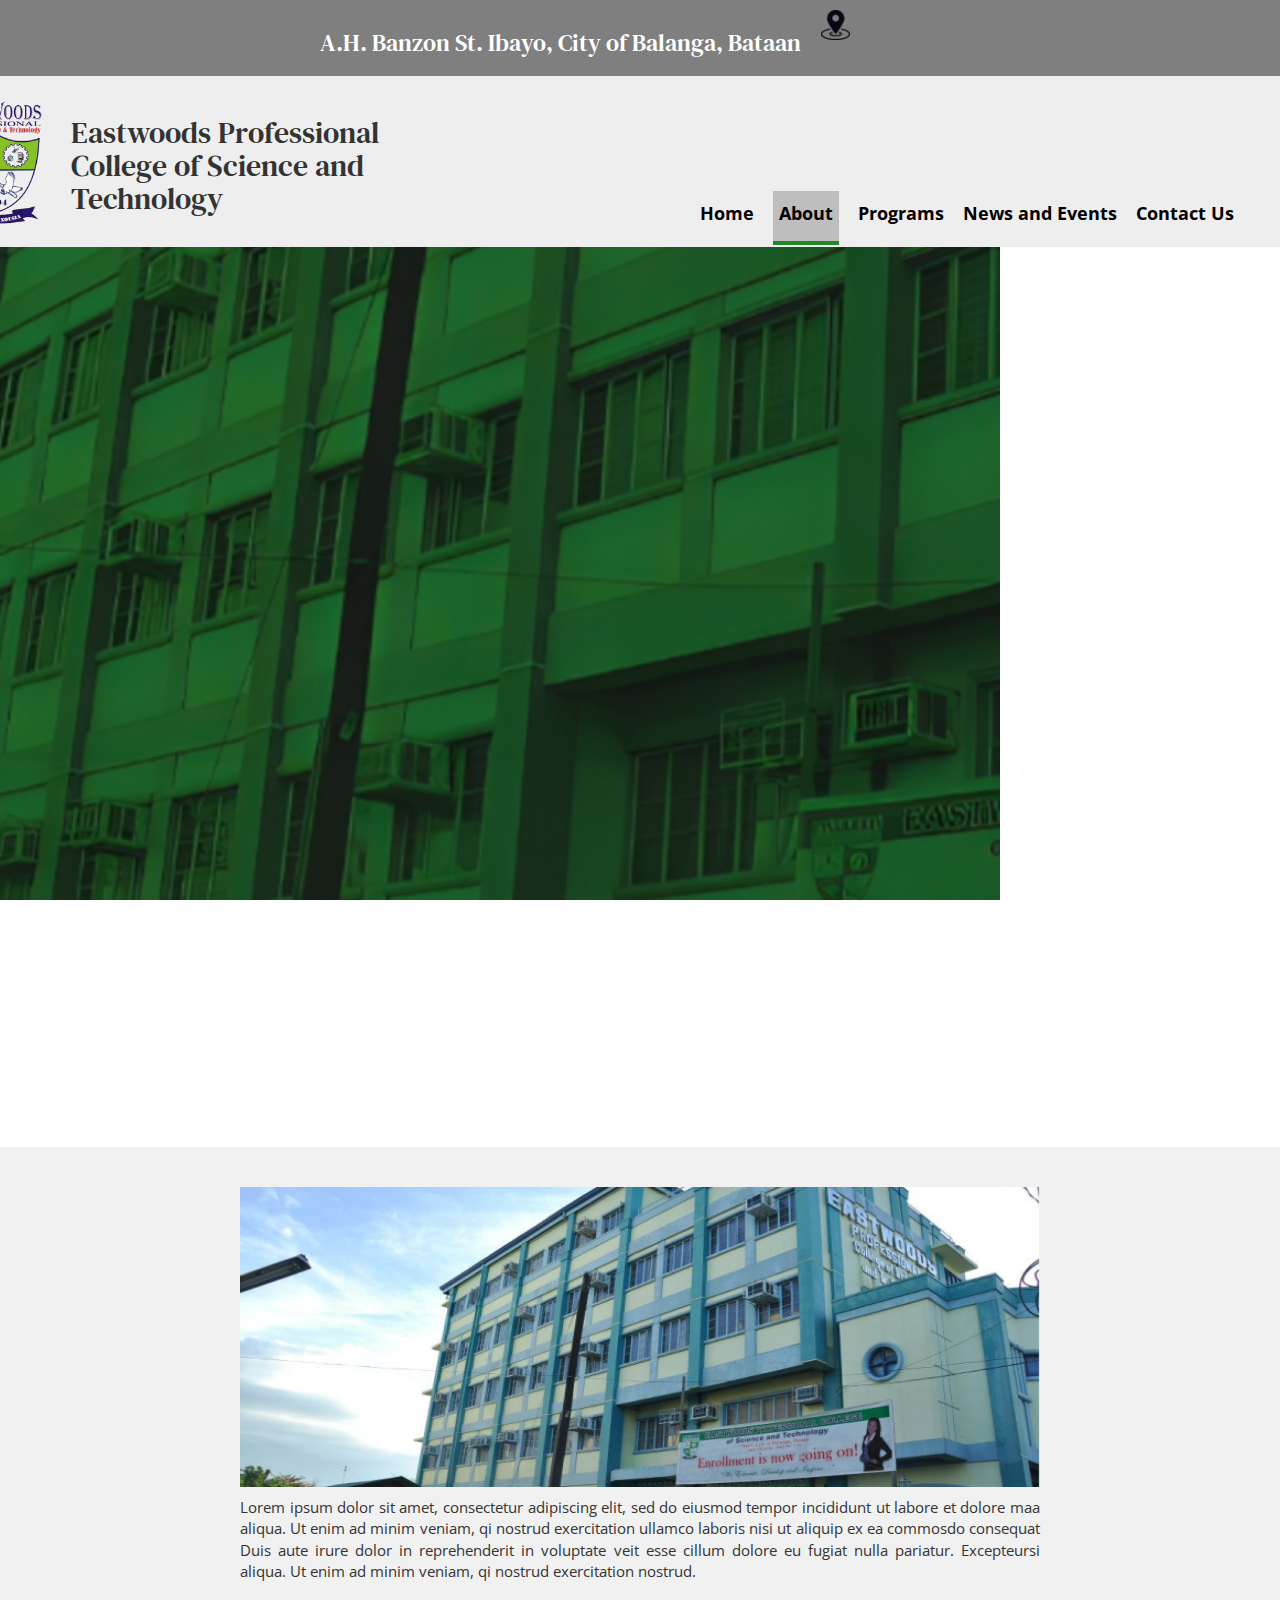
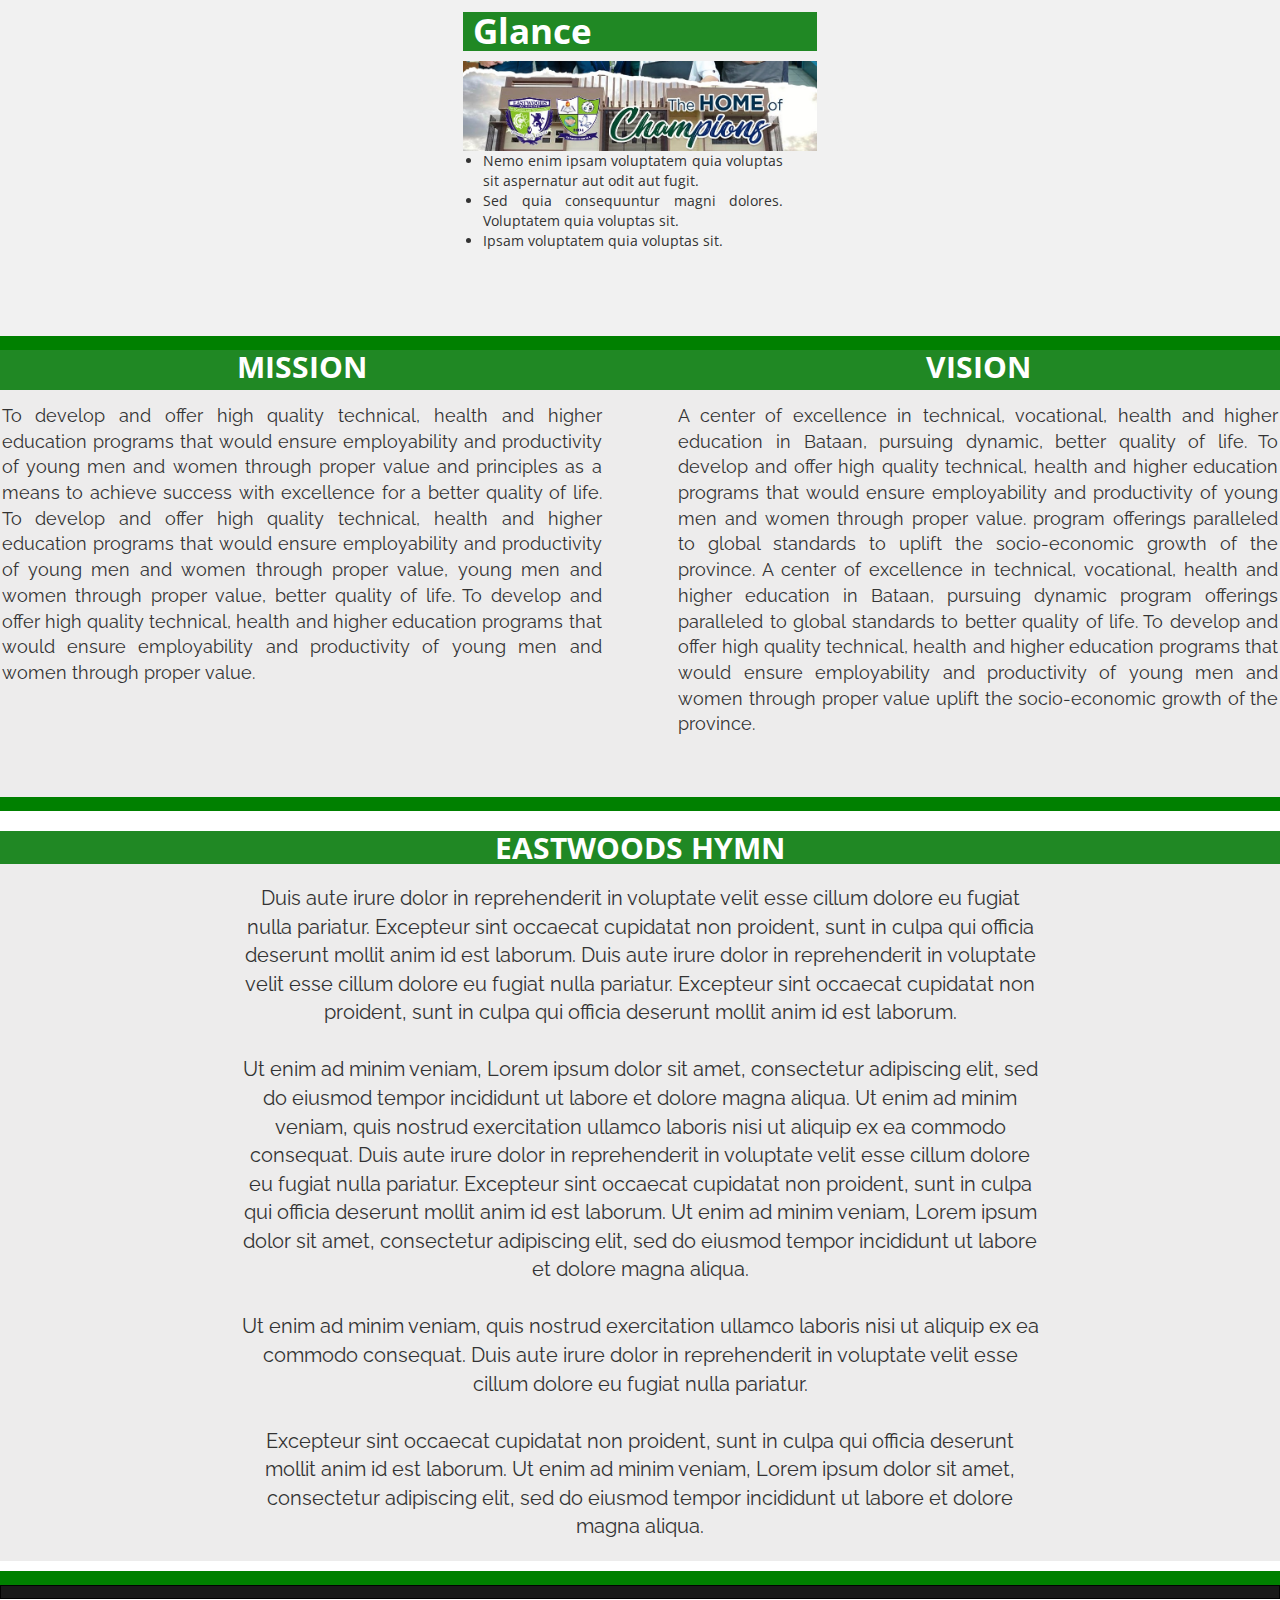
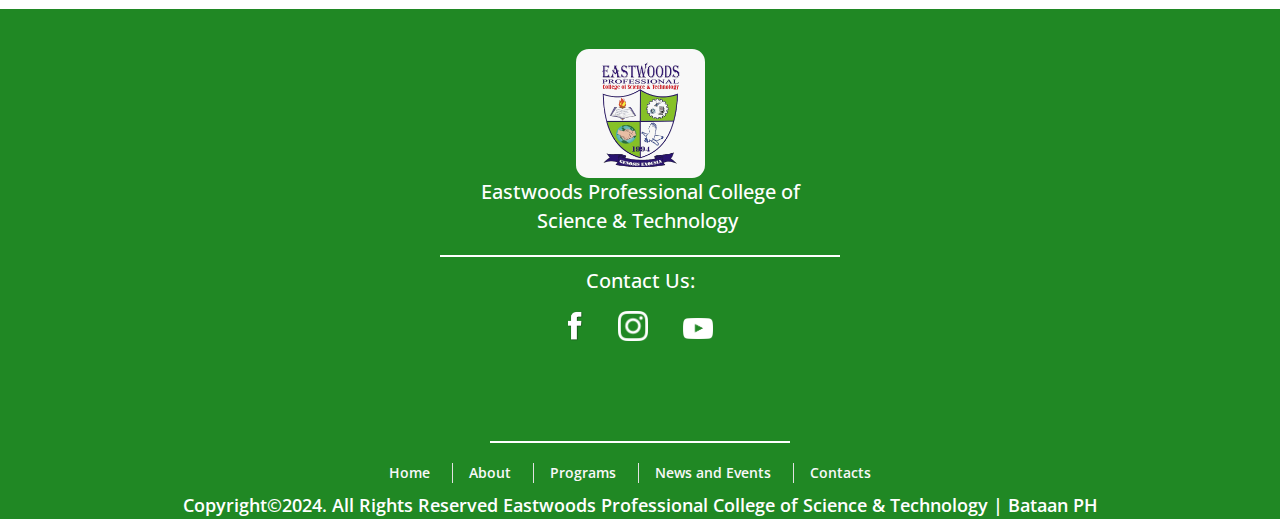
<file: about.html>
<!DOCTYPE html>
<html lang="en">
<head>
    <meta charset="UTF-8">
    <meta name="viewport" content="width=device-width, initial-scale=1.0">
    <title>EPCST-About</title>
    <link rel="stylesheet" href="css/about.css">
    <link href="https://fonts.googleapis.com/css2?family=Lora:ital,wght@0,400..700;1,400..700&family=Montserrat:ital,wght@0,100..900;1,100..900&family=Open+Sans:ital,wght@0,300..800;1,300..800&family=Poppins:ital,wght@0,100;0,200;0,300;0,400;0,500;0,600;0,700;0,800;0,900;1,100;1,200;1,300;1,400;1,500;1,600;1,700;1,800;1,900&family=Raleway:ital,wght@0,100..900;1,100..900&family=Righteous&display=swap" rel="stylesheet">
    <link href="https://fonts.googleapis.com/css2?family=Lora:ital,wght@0,400..700;1,400..700&family=Montserrat:ital,wght@0,100..900;1,100..900&family=Open+Sans:ital,wght@0,300..800;1,300..800&family=Poppins:ital,wght@0,100;0,200;0,300;0,400;0,500;0,600;0,700;0,800;0,900;1,100;1,200;1,300;1,400;1,500;1,600;1,700;1,800;1,900&family=Raleway:ital,wght@0,100..900;1,100..900&family=Righteous&display=swap" rel="stylesheet">
    <link href="https://fonts.googleapis.com/css2?family=Montserrat:ital,wght@0,100..900;1,100..900&display=swap" rel="stylesheet">
    <link rel="stylesheet" href="https://cdn.jsdelivr.net/npm/swiper@11/swiper-bundle.min.css">
    <link href="https://fonts.googleapis.com/css2?family=DM+Serif+Text:ital@0;1&display=swap" rel="stylesheet">
    <link href="https://fonts.googleapis.com/css2?family=DM+Serif+Text:ital@0;1&family=Open+Sans:ital,wght@0,300..800;1,300..800&display=swap" rel="stylesheet">
    <link href="https://fonts.googleapis.com/css2?family=Montserrat:ital,wght@0,100..900;1,100..900&display=swap" rel="stylesheet">
    <link href="https://fonts.googleapis.com/css2?family=Open+Sans:ital,wght@0,300..800;1,300..800&display=swap" rel="stylesheet">
    <link href="https://fonts.googleapis.com/css2?family=Raleway:ital,wght@0,100..900;1,100..900&display=swap" rel="stylesheet">
    <link rel="stylesheet" href="https://cdnjs.cloudflare.com/ajax/libs/font-awesome/4.7.0/css/font-awesome.min.css">
    <link rel="stylesheet" href="https://cdnjs.cloudflare.com/ajax/libs/font-awesome/4.7.0/css/font-awesome.min.css">
    <link rel="preconnect" href="https://fonts.googleapis.com">
    <link rel="stylesheet" href="https://cdnjs.cloudflare.com/ajax/libs/font-awesome/4.7.0/css/font-awesome.min.css">
    <link rel="preconnect" href="https://fonts.gstatic.com" crossorigin>
    <link rel="stylesheet" href="https://maxcdn.bootstrapcdn.com/bootstrap/3.4.1/css/bootstrap.min.css">
    <script src="https://ajax.googleapis.com/ajax/libs/jquery/3.5.1/jquery.min.js"></script>
    <script src="https://maxcdn.bootstrapcdn.com/bootstrap/3.4.1/js/bootstrap.min.js"></script>
        <style>
        .about-container{
            background-image: url(images/Background\ Footer.jpg);
            background-repeat: no-repeat;
            background-attachment: fixed;
            background-position: center;
            background-size: cover;
            height: 100vh; 
            width: 100vw;
        }

        ul.east-list{
            list-style-type: disc;
            margin-left: 20px;
            max-width:  300px;
            text-align: justify;
            text-justify: inter-word;
            font-family: 'Open Sans', sans-serif;
        }

        .footer{
            background-image: url(images/Background\ Footer.jpg);
            background-repeat: no-repeat;
            background-attachment: fixed;
            background-position: center;
            background-size: cover;
        }
        .mobileBanner{
            background-image: url(images/Background\ Footer.jpg);
            background-repeat: no-repeat;
            background-attachment: fixed;
            background-position: center;
            background-size: cover;
            height: 100vh; 
            width: 400px;
            justify-content: center;
        }
    </style>
</head>
<body>
    <div class="container">
        <!-- start of the code -->
        <div class="epcst-address">  <!--main div of the header-->
            <h3>A.H. Banzon St. Ibayo, City of Balanga, Bataan</h3>
            <img src="images/Location Icon With Transparent Background.png" alt="EPCST-Location" style="max-height: 30px;">
        </div>

        <div class="epcstnavigational" id="head-navbar">  <!--main div of the navigation-->
            <div class="epcst-logo-name">
                <img src="images/websiteLogo.png" alt="School Logo" style="max-height: 150px;">
                <h2>Eastwoods Professional College  of Science and Technology</h2>
            </div>

            <div class="epcst-navigation">
                <nav class="right-side">
                    <ul>
                        <li><a href="index.html">Home</a></li>
                        <li><a href="about.html" class="active">About</a></li>
                        <li><a href="programs.html">Programs</a></li>
                        <li><a href="newsevent.html">News and Events</a></li>
                        <li><a href="contactus..html">Contact Us</a></li>
                    </ul>
                </nav>
            </div>
        </div>
        
        <div class="about-container"> <!--main div for about banner-->
            <div class="accent-white-line"></div>

            <div class="-">
                <h2 class="epcst-about-title">ABOUT</h2>

            </div>
            
        </div>
    </div>
<!-- for mobile only-->
 <div class="qwe"></div>
        <div class="epcst-logo-name2">
                <img src="images/websiteLogo.png" alt="School Logo" style="max-height: 130px;">
        </div>
        <div class="qwe"></div>
<!-- for mobile only-->

<!-- for mobile only-->
    <div class="mobileBanner"> 
        <div class="topnaver" id="myTopnav">
            <a href="index.html"></a>
            <a href="index.html">Home</a>
            <a href="about.html">About</a>
            <a href="programs.html">Programs</a>
            <a href="newsevent.html">News and Events</a>
            <a href="contactus.html">Contact Us</a>
            <a href="javascript:void(0);" class="icon" onclick="myFunction()">
              <i class="fa fa-bars"></i>
            </a>
        </div>

        
        <div class="search-icon-mob">
            <input type="text" placeholder="Search">
                <a href="#">
                    <i class="fa fa-search fa"></i>
                </a>
       </div>
    </div>

<!-- for mobile only-->
    

        <div class="about-container-2"> <!--main div for about-->

            <div class="epcst-about-school">
                <article>
                    <img src="images/schoolbuilding.png" alt="EPCST Old Building" class="east-old-bldg" style="height: 300px; width: 800px;">
                    
                    <!-- for mobile only-->
                    <img src="images/schoolbuilding.png" alt="EPCST Old Building" class="mob-old-bldg" style="height: 150px; width: 220px;">
                    <!-- for mobile only-->
                    <div class="aboutText">
                        <p class="epcst-abt-desc">
                        Lorem ipsum dolor sit amet, consectetur adipiscing elit, 
                        sed do eiusmod tempor incididunt ut labore et dolore maa 
                        aliqua. Ut enim ad minim veniam, qi nostrud exercitation  
                        ullamco laboris nisi ut aliquip ex ea commosdo consequat                         
                        Duis aute irure dolor in reprehenderit in voluptate veit 
                        esse cillum dolore eu fugiat nulla pariatur. Excepteursi  
                        aliqua. Ut enim ad minim veniam, qi nostrud exercitation
                        nostrud.
                        </p>
                    </div>    
                </article>
            </div>

            <div class="epcst-glance">
                <article>
                    <h2 class="glance-title">Glance</h2>
                    <img src="images/Glance-image.jpg" alt="Home of the Champions.jpg" style="max-height: 90px;">              
                    <ul class="east-list">
                        <li>Nemo enim ipsam voluptatem quia voluptas sit aspernatur aut odit aut fugit.</li>
                        <li>Sed quia consequuntur magni dolores. Voluptatem quia voluptas sit.</li>
                        <li>Ipsam voluptatem quia voluptas sit.</li>
                    </ul>
                </article>
            </div>

        </div>

        <div class="accent-color-green"></div>
        <div class="title-color-black"></div>

        <div class="mission-vision-container"> <!--Main div for mission and vision-->
            <div class="epcst-mission">
                <article>
                    <div class="title-color">
                        <h2 class="mission-title">MISSION</h2>
                    </div>

                    <div class="greenBarMission">
                        <b><h2 class="mission-title">MISSION</h2></b>
                    </div>

                <p class="mission-desc"> To develop and offer high quality technical, health and higher education programs that would 
                    ensure employability and productivity of young men and women through proper value and principles as a means to 
                    achieve success with excellence for a better quality of life. To develop and offer high quality technical, health and higher education programs that would 
                    ensure employability and productivity of young men and women through proper value, young men and women through proper value, better quality of life. To develop and offer high quality technical, health and higher education programs that would 
                    ensure employability and productivity of young men and women through proper value.</p>
                </article>
            </div>


            <div class="epcst-vision">
                <article>
                    <div class="title-color">
                        <h2 class="vision-title">VISION</h2>
                    </div>
                    <div class="greenBarVision">
                        <b><h2 class="mission-title">VISION</h2></b>
                    </div>
                <p class="vision-desc">A center of excellence in technical, vocational, health and higher education in Bataan, pursuing dynamic, better quality of life. To develop and offer high quality technical, health and higher education programs that would 
                    ensure employability and productivity of young men and women through proper value.
                     program offerings paralleled to global standards to uplift the socio-economic growth of the province. A center of excellence in technical, vocational, health and higher education in Bataan, pursuing dynamic
                     program offerings paralleled to global standards to better quality of life. To develop and offer high quality technical, health and higher education programs that would 
                     ensure employability and productivity of young men and women through proper value uplift the socio-economic growth of the province.</p>
                </article>
            </div>
        </div>

        <div class="accent-color-green"></div>

        <div class="epcst-hymn-container"><!--Main div for eastwoods hymn-->
            <h2 >EASTWOODS HYMN</h2>
        
            <div class="greenBarHymn">
                <b><h1 class="mission-title">EASTWOODS HYMN</h1></b>
            </div>

            <p>Duis aute irure dolor in reprehenderit in voluptate velit esse cillum dolore eu fugiat nulla pariatur. 
                Excepteur sint occaecat cupidatat non proident, sunt in culpa qui officia deserunt mollit anim id est laborum.
                Duis aute irure dolor in reprehenderit in voluptate velit esse cillum dolore eu fugiat nulla pariatur. 
                Excepteur sint occaecat cupidatat non proident, sunt in culpa qui officia deserunt mollit anim id est laborum. <br> <br>
                Ut enim ad minim veniam, Lorem ipsum dolor sit amet, consectetur adipiscing elit, sed do eiusmod tempor incididunt ut labore et dolore magna aliqua. 
                Ut enim ad minim veniam, quis nostrud exercitation ullamco laboris nisi ut aliquip ex ea commodo consequat.
                Duis aute irure dolor in reprehenderit in voluptate velit esse cillum dolore eu fugiat nulla pariatur. 
                Excepteur sint occaecat cupidatat non proident, sunt in culpa qui officia deserunt mollit anim id est laborum. 
                Ut enim ad minim veniam, Lorem ipsum dolor sit amet, consectetur adipiscing elit, sed do eiusmod tempor incididunt ut labore et dolore magna aliqua. <br> <br>
                Ut enim ad minim veniam, quis nostrud exercitation ullamco laboris nisi ut aliquip ex ea commodo consequat. 
                Duis aute irure dolor in reprehenderit in voluptate velit esse cillum dolore eu fugiat nulla pariatur. <br> <br>
                Excepteur sint occaecat cupidatat non proident, sunt in culpa qui officia deserunt mollit anim id est laborum. 
                Ut enim ad minim veniam, Lorem ipsum dolor sit amet, consectetur adipiscing elit, sed do eiusmod tempor incididunt ut labore et dolore magna aliqua.</p>
        </div>

        <div class="accent-color-green"></div><!--Vanity-->
        <div class="accent-color-black"></div>


        <div class="footer"><!--main div for footer-->


            <div class="schooLogo"> <!--Putek nalagay sorry -->
                <img src="images/websiteLogo.png" alt="schoollogo" style="max-height: 129px; background-color: #f8f8f8; border-radius: 10%; margin-top: 40px;" class="footer-logo">
                <p class="footerSchoolName">Eastwoods Professional College of Science & Technology </p>
    
                <div class="division-line"></div><!--Vanity-->
    
                <div class="epcst-socials">
                    <p class="socials-title">Contact Us:</p>
    
                    <div class="epcst-socialButtons">
                        <div class="epcst-fb">
                            <a href="#"><img src="images/fb.png" alt="East FB" style="max-height: 30px; max-width: 30px;"></a>
                        </div>
                        <div class="epcst-ig">
                            <a href="#"><img src="images/instagram-white-icon.png" alt="East IG" style="max-height: 30px; max-width: 30px;"></a>
                        </div>
                        <div class="epcst-youtubee">
                            <a href="#"><img src="images/yt.png" alt="East Youtube" style="max-height: 30px; max-width: 30px; margin-top: 4px;"></a>
                        </div>
                    </div>
                </div>
    
                <div class="division-line-2"></div>
    
                <div class="epcst-footer-nav">
                    <nav class="epcst-footer-nav-buttons">
                        <ul>
                            <li><a href="index.html">Home</a></li>
                            <li><a href="about.html">About</a></li>
                            <li><a href="programs.html">Programs</a></li>
                            <li><a href="newsevent.html">News and Events</a></li>
                            <li><a href="#">Contacts</a></li>
                        </ul>
                    </nav>
                </div>
    
                <div class="end-epcst">
                    <p class="epcst-end">Copyright©2024. All Rights Reserved Eastwoods Professional College of Science & Technology | Bataan PH</p>
                </div>
    
            </div>
        </div>
        
         <!-- end of the code -->

         <!-- stream NEWJEANS, BINI, TWICE, THE WEEKND, LE SSERAFIM -->
    </div>
    

    <script>
    // SCRIPT FOR MOBILE MENU
        function myFunction() {
            var x = document.getElementById("myTopnav");
            if (x.className === "topnaver") {
                x.className += " responsive";
            } else {
                x.className = "topnaver";
            }
        }
    // SCRIPT FOR MOBILE MENU 
    // SCRIPT FOR MOBILE MENU NAVBAR SCROLL
       
    // SCRIPT FOR MOBILE MENU NAVBAR SCROLL
    </script>
    <script src="script/stickyNav.js"></script>
</body>
</html>
</file>
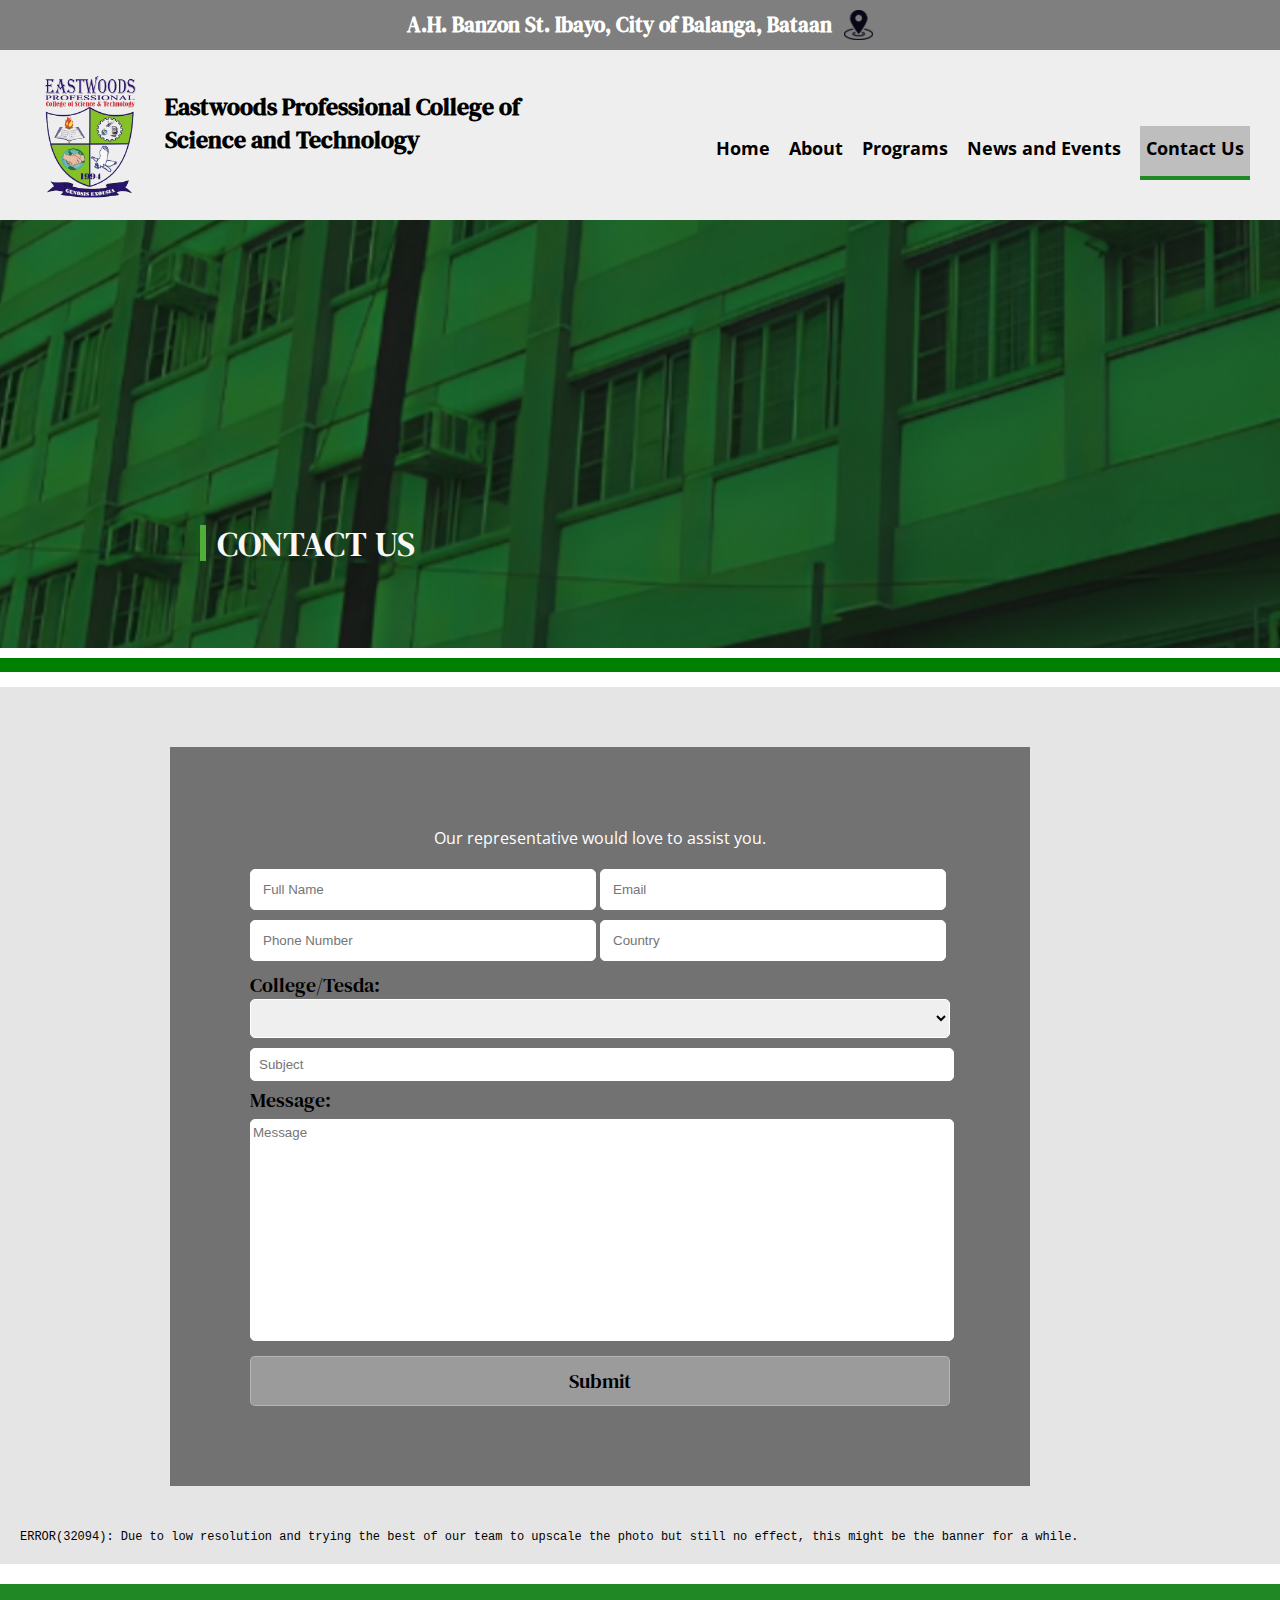
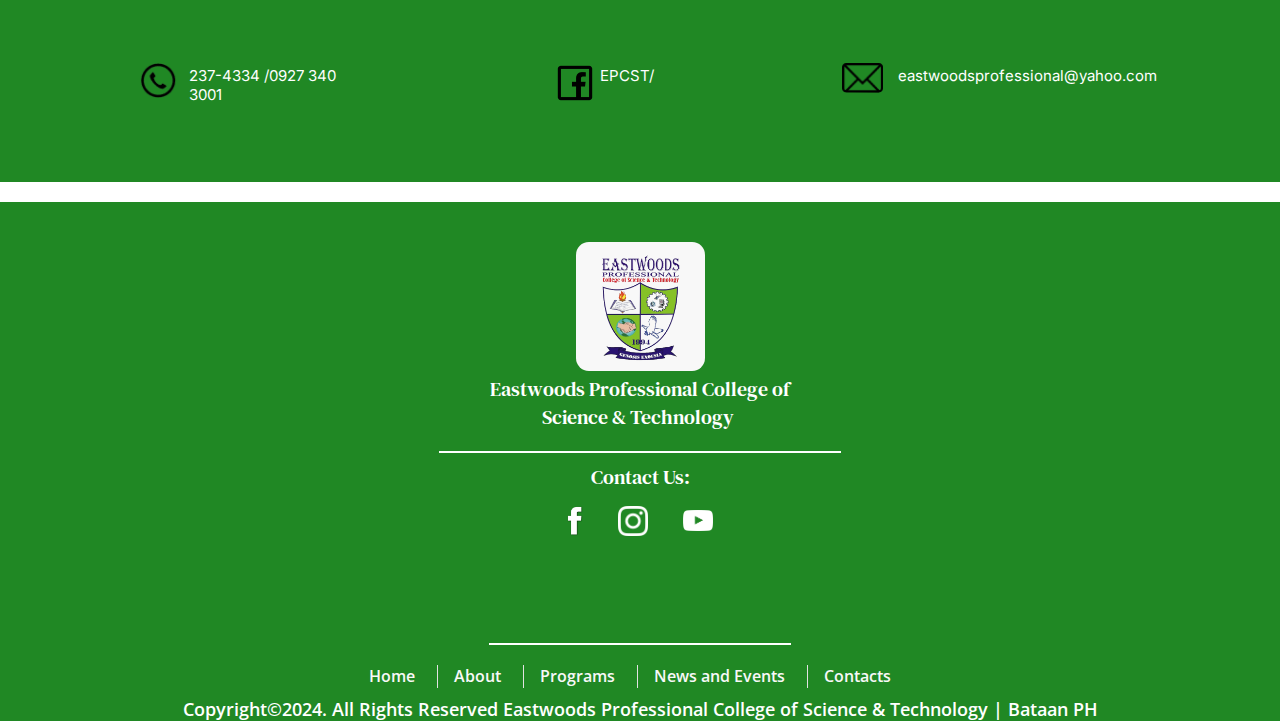
<file: contactus..html>
<!DOCTYPE html>
<html lang="en">
<head>
    <meta charset="UTF-8">
    <meta name="viewport" content="width=device-width, initial-scale=1.0">
    <title>EPCST-Contact us</title>
    <link rel="stylesheet" href="css/contact.css">
    <link href="https://fonts.googleapis.com/css2?family=DM+Serif+Text:ital@0;1&display=swap" rel="stylesheet">
    <link href="https://fonts.googleapis.com/css2?family=DM+Serif+Text:ital@0;1&family=Open+Sans:ital,wght@0,300..800;1,300..800&display=swap" rel="stylesheet">
    <link href="https://fonts.googleapis.com/css2?family=Montserrat:ital,wght@0,100..900;1,100..900&display=swap" rel="stylesheet">
    <link href="https://fonts.googleapis.com/css2?family=Inter:ital,opsz,wght@0,14..32,100..900;1,14..32,100..900&display=swap" rel="stylesheet">
    
    <style>
        .contact-container{
            background-image: url(images/Background\ Footer.jpg);
            background-repeat: no-repeat;
            background-attachment: fixed;
            background-position: center;
            background-size: cover;
        }

        /* contact us form background */
        .epcst-contact-us-container{
            background-color: #E5E5E5;
            padding: 20px;
        }
        
        .epcst-contact-us-container::after{
            content: "ERROR(32094): Due to low resolution and trying the best of our team to upscale the photo but still no effect, this might be the banner for a while.";
            font-family: "Lucida Console", monospace;
            font-size: 12px;
            color: black;
        }

        .epcst-contact-info-container{
            background-color: #208824;
            color: white;
        }

        .footer{
            background-image: url(images/Background\ Footer.jpg);
            background-repeat: no-repeat;
            background-attachment: fixed;
            background-position: center;
            background-size: cover;
        }
    </style>
</head>
<body>
    <div class="container">
        <!-- start of the code  -->
        <div class="epcst-address">  <!--main div of the header-->
            <h3>A.H. Banzon St. Ibayo, City of Balanga, Bataan</h3>
            <img src="images/Location Icon With Transparent Background.png" alt="EPCST-Location" style="max-height: 30px;">
        </div>

        <div class="epcstnavigational" id="head-navbar">  <!--main div of the navigation-->
            <div class="epcst-logo-name">
                <img src="images/websiteLogo.png" alt="School Logo" style="max-height: 150px;">
                <h2>Eastwoods Professional College  of Science and Technology</h2>
            </div>

            <div class="epcst-navigation">
                <nav class="right-side">
                    <ul>
                        <li><a href="index.html">Home</a></li>
                        <li><a href="about.html">About</a></li>
                        <li><a href="programs.html">Programs</a></li>
                        <li><a href="newsevent.html">News and Events</a></li>
                        <li><a href="contactus..html" class="active">Contact Us</a></li>
                    </ul>
                </nav>
            </div>
        </div>

        <div class="contact-container"> <!--main div for about banner-->
            <div class="accent-green-line"></div>

            <div class="epcst-contact-banner">
                <h2 class="epcst-contact-title">CONTACT US</h2>
            </div>
            
        </div>

        <div class="accent-color-green"></div>

        <div class="epcst-contact-us-container"><!--main div for the form-->

            <div class="form-background"> <!--for background color-->

                <h4>Our representative would love to assist you.</h4>

                <form action="#">
                    <div class="fullname-email-container" style="margin-top: 20px;">
                        <input type="text" id="fname" name="firstname" placeholder="Full Name" class="text-name">
                        <input type="text" id="email" name="email" placeholder="Email" class="email-add">
                    </div>
                    
                    <div class="phonenum-country-container">
                        <input type="number" id="phonenum" name="phonenum" placeholder="Phone Number" class="phone-number">
                        <input type="text" id="country" name="country" placeholder="Country" class="country-place">
                    </div>

                    <div class="container-for-college-tesda">
                        <div class="pang-baba">
                            <label for="collegetesda">College/Tesda:</label>
                        </div>
                        <select id="collegetesda" name="collegetesda">
                        <option value="null"></option>
                        <option value="college">College</option>
                        <option value="tesda">Tesda</option>
                        </select>
                    </div>

                    <div class="subject-container">
                        <input type="text" id="subject" name="subject" placeholder="Subject" class="subject-textbox">
                    </div>


                    <div class="container-message">
                        <div class="pang-baba">
                            <label for="message-text">Message:</label>
                        </div>
                        <input type="text" id="message" name="message" placeholder="Message" class="message-textbox" style="margin-top: 5px;">
                    </div>
    
                    <input type="submit" value="Submit" href="#">
                </form>

            </div>

        </div>

        <div class="epcst-contact-info-container">
            <div class="contact-info" style="margin: 10px;">
                <img src="images/contactnumber-icon.png" alt="EPCST Number" style="max-height: 35px; margin-top: 5px;">
                <p class="contact-number">237-4334 /0927 340 3001</p>
            </div>

            <div class="contact-info" style="margin: 10px;">
                <img src="images/fbblack.png" alt="FB EPCST">
                <p class="facebook-page">EPCST/</p>
            </div>

            <div class="contact-info" style="margin: 10px;">
                <img src="images/mail.png" alt="Email EPCST" style="max-height: 30px; margin-top: 5px;">
                <p class="email-address">eastwoodsprofessional@yahoo.com</p>
            </div>
        </div>


        <div class="footer"><!--main div for footer-->


            <div class="schooLogo"> <!--Putek nalagay sorry -->
                <img src="images/websiteLogo.png" alt="schoollogo" style="max-height: 129px; background-color: #f8f8f8; border-radius: 10%; margin-top: 40px;" class="footer-logo">
                <p class="footerSchoolName">Eastwoods Professional College of Science & Technology </p>
    
                <div class="division-line"></div><!--Vanity-->
    
                <div class="epcst-socials">
                    <p class="socials-title">Contact Us:</p>
    
                    <div class="epcst-socialButtons">
                        <div class="epcst-fb">
                            <a href="#"><img src="images/fb.png" alt="East FB" style="max-height: 30px; max-width: 30px;"></a>
                        </div>
                        <div class="epcst-ig">
                            <a href="#"><img src="images/instagram-white-icon.png" alt="East IG" style="max-height: 30px; max-width: 30px;"></a>
                        </div>
                        <div class="epcst-youtubee">
                            <a href="#"><img src="images/yt.png" alt="East Youtube" style="max-height: 30px; max-width: 30px; margin-top: 4px;"></a>
                        </div>
                    </div>
                </div>
    
                <div class="division-line-2"></div>
    
                <div class="epcst-footer-nav">
                    <nav class="epcst-footer-nav-buttons">
                        <ul>
                            <li><a href="index.html">Home</a></li>
                            <li><a href="about.html">About</a></li>
                            <li><a href="programs.html">Programs</a></li>
                            <li><a href="newsevent.html">News and Events</a></li>
                            <li><a href="#">Contacts</a></li>
                        </ul>
                    </nav>
                </div>
    
                <div class="end-epcst">
                    <p class="epcst-end">Copyright©2024. All Rights Reserved Eastwoods Professional College of Science & Technology | Bataan PH</p>
                </div>
    
            </div>
    
        </div>
        
        <!-- end of the code -->
    </div>
    <script src="script/stickyNav.js"></script>
</body>
</html>
</file>
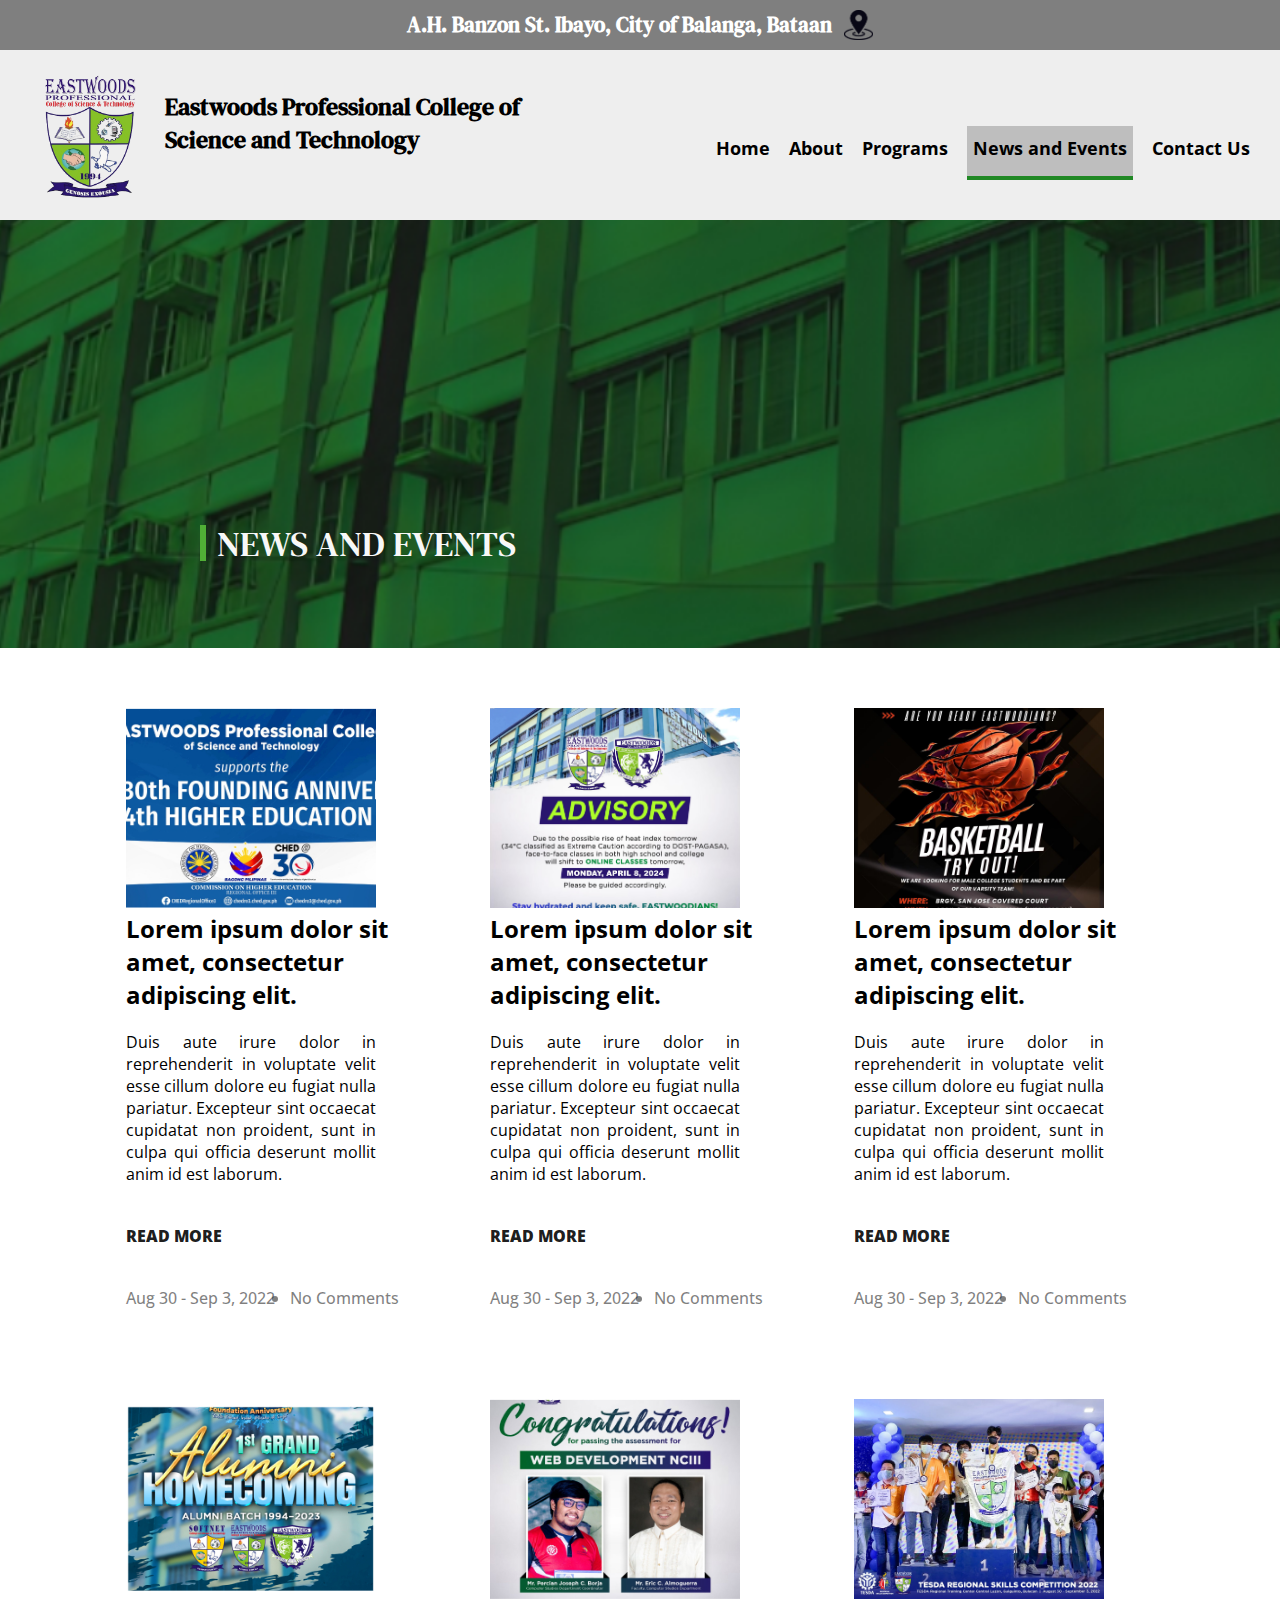
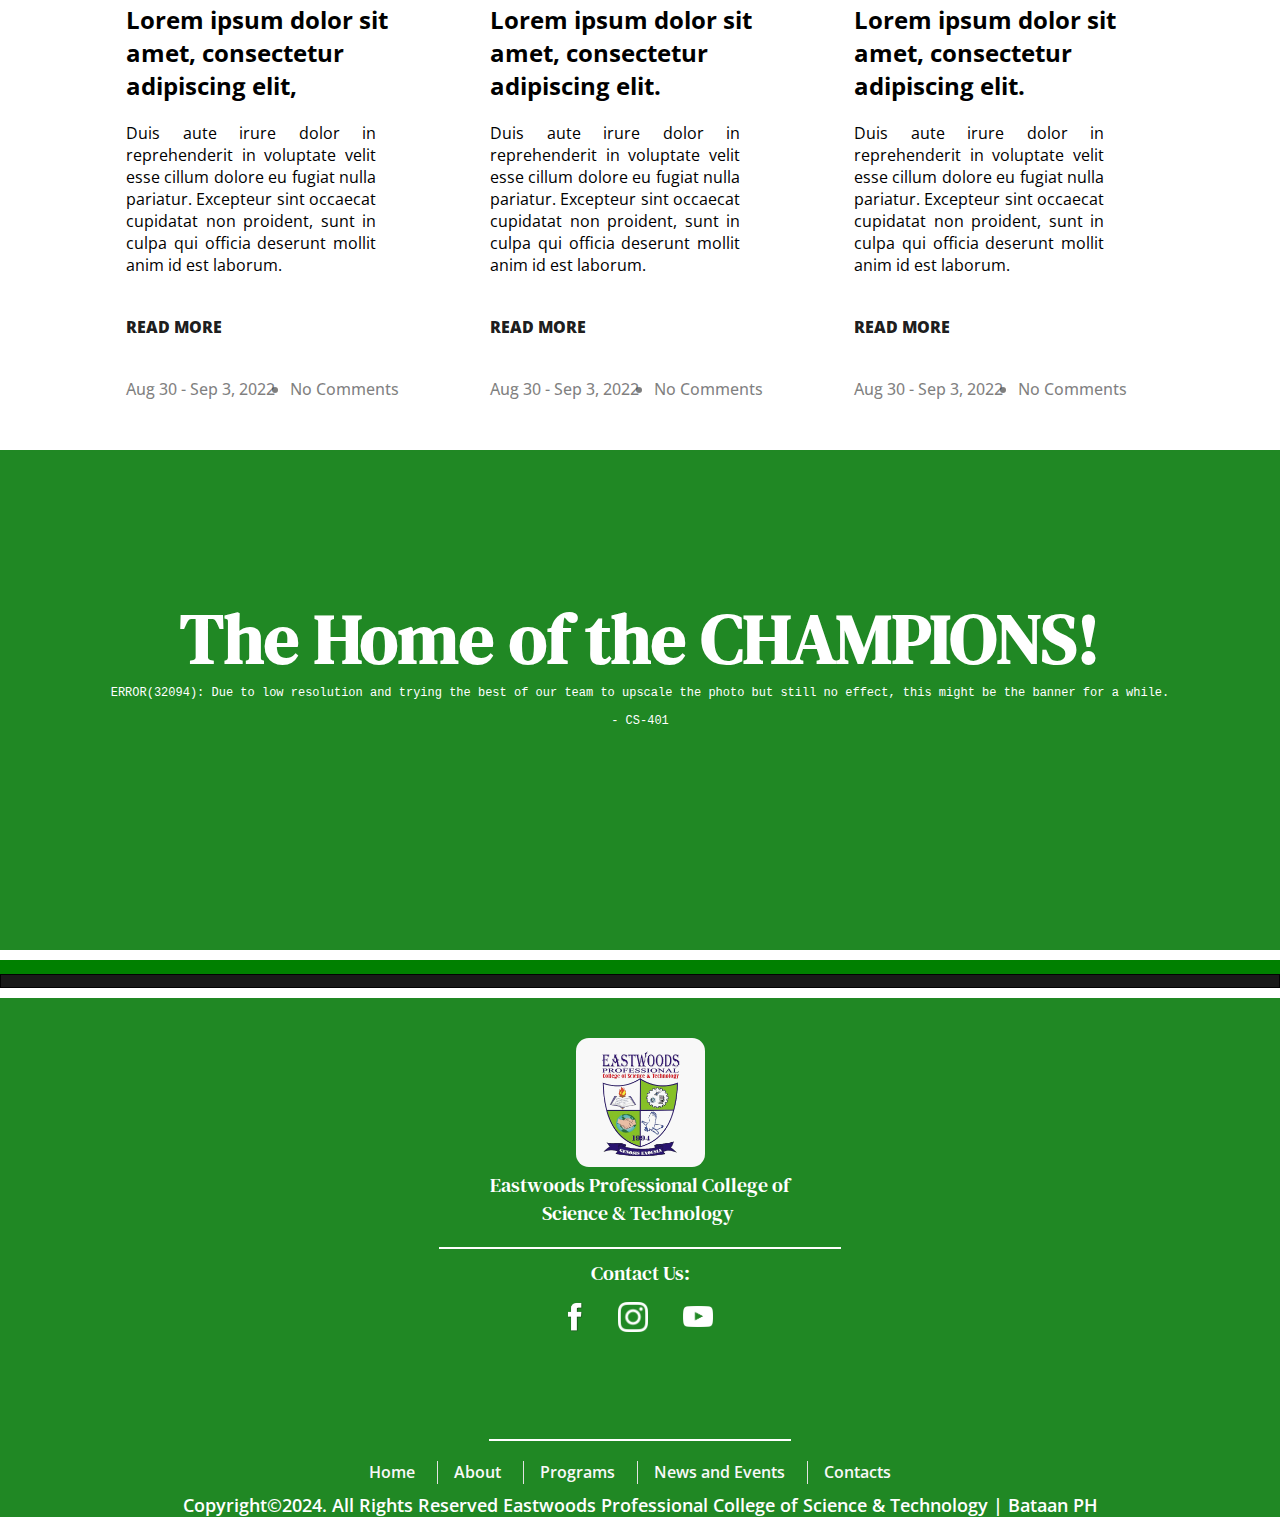
<file: newsevent.html>
<!DOCTYPE html>
<html lang="en">
<head>
    <meta charset="UTF-8">
    <meta name="viewport" content="width=device-width, initial-scale=1.0">
    <title>EPCST-News and Events</title>
    <link rel="stylesheet" href="css/newsandevents.css">
    <link href="https://fonts.googleapis.com/css2?family=DM+Serif+Text:ital@0;1&display=swap" rel="stylesheet">
    <link href="https://fonts.googleapis.com/css2?family=DM+Serif+Text:ital@0;1&family=Open+Sans:ital,wght@0,300..800;1,300..800&display=swap" rel="stylesheet">
    <link href="https://fonts.googleapis.com/css2?family=Montserrat:ital,wght@0,100..900;1,100..900&display=swap" rel="stylesheet">

    <style>
        .newsevents-container{
            background-image: url(images/Background\ Footer.jpg);
            background-repeat: no-repeat;
            background-attachment: fixed;
            background-position: center;
            background-size: cover;
        }

        .epcst-home-of-champs{
            background-color: #208824;
            height: 500px;
        }

        .epcst-home-of-champs h1{
            font-family: "DM Serif Text", sans-serif;
            color: white;
            text-align: center;
            display: block;
            padding-top: 140px;
            font-size: 70px;
        }

        .epcst-home-of-champs p{
            font-family: "Lucida Console", monospace;
            font-size: 12px;
            text-align: center;
            color: white;
        }

        .footer{
            background-image: url(images/Background\ Footer.jpg);
            background-repeat: no-repeat;
            background-attachment: fixed;
            background-position: center;
            background-size: cover;
        }

        .news-photo{
            width: 100%;
            height: auto;
        }
    </style>
</head>
<body>
    <div class="container">
        <!-- start of the code -->
        <div class="epcst-address">  <!--main div of the header-->
            <h3>A.H. Banzon St. Ibayo, City of Balanga, Bataan</h3>
            <img src="images/Location Icon With Transparent Background.png" alt="EPCST-Location" style="max-height: 30px;">
        </div>

        <div class="epcstnavigational" id="head-navbar">  <!--main div of the navigation-->
            <div class="epcst-logo-name">
                <img src="images/websiteLogo.png" alt="School Logo" style="max-height: 150px;">
                <h2>Eastwoods Professional College  of Science and Technology</h2>
            </div>

            <div class="epcst-navigation">
                <nav class="right-side">
                    <ul>
                        <li><a href="index.html">Home</a></li>
                        <li><a href="about.html">About</a></li>
                        <li><a href="programs.html">Programs</a></li>
                        <li><a href="newsevent.html" class="active">News and Events</a></li>
                        <li><a href="contactus..html">Contact Us</a></li>
                    </ul>
                </nav>
            </div>
        </div>

        <div class="newsevents-container"> <!--main div for about banner-->
            <div class="accent-green-line"></div>

            <div class="epcst-newsevents-banner">
                <h2 class="epcst-newsevents-title">NEWS AND EVENTS</h2>
            </div>
            
        </div>

        <div class="epcst-news-events-container">

            <div class="news-sub-container">

                <div class="news-tile">
                    <article>
                        <img src="images/News-1.jpg" alt="News 1" class="news-photo" style="height: 200px;  width: 250px; object-fit: cover;">
                        <h2>Lorem ipsum dolor sit amet, consectetur adipiscing elit.</h2>
                        <h4>Duis aute irure dolor in reprehenderit in voluptate velit esse cillum dolore eu fugiat nulla pariatur. Excepteur sint occaecat cupidatat non proident, sunt in culpa qui officia deserunt mollit anim id est laborum. </h4>
                        <a href="#" class="button epcst-readmore-button">READ MORE</a>
                        <div class="date-and-comment">
                            <p>Aug 30 - Sep 3, 2022</p>
                            <li>No Comments</li>
                        </div>
                    </article>
                </div>
    
                <div class="news-tile">
                    <article>
                        <img src="images/News2.jpg" alt="News 1" class="news-photo" style="height: 200px; width: 250px;  object-fit: cover;">
                        <h2>Lorem ipsum dolor sit amet, consectetur adipiscing elit. </h2>
                        <h4>Duis aute irure dolor in reprehenderit in voluptate velit esse cillum dolore eu fugiat nulla pariatur. Excepteur sint occaecat cupidatat non proident, sunt in culpa qui officia deserunt mollit anim id est laborum. </h4>
                        <a href="#" class="button epcst-readmore-button">READ MORE</a>
                        <div class="date-and-comment">
                            <p>Aug 30 - Sep 3, 2022</p>
                            <li>No Comments</li>
                        </div>
                    </article>
                </div>
    
                <div class="news-tile">
                    <article>
                        <img src="images/News3.jpg" alt="News 1" class="news-photo" style="height: 200px; width: 250px; object-fit: cover;">
                        <h2>Lorem ipsum dolor sit amet, consectetur adipiscing elit. </h2>
                        <h4>Duis aute irure dolor in reprehenderit in voluptate velit esse cillum dolore eu fugiat nulla pariatur. Excepteur sint occaecat cupidatat non proident, sunt in culpa qui officia deserunt mollit anim id est laborum. </h4>
                        <a href="#" class="button epcst-readmore-button">READ MORE</a>
                        <div class="date-and-comment">
                            <p>Aug 30 - Sep 3, 2022</p>
                            <li>No Comments</li>
                        </div>
                    </article>
                </div>


            </div>

            <div class="news-sub-container">

                <div class="news-tile">
                    <article>
                        <img src="images/News-2.jpg" alt="News 1" class="news-photo" style="height: 200px; width: 250px; object-fit: cover;">
                        <h2>Lorem ipsum dolor sit amet, consectetur adipiscing elit,</h2>
                        <h4>Duis aute irure dolor in reprehenderit in voluptate velit esse cillum dolore eu fugiat nulla pariatur. Excepteur sint occaecat cupidatat non proident, sunt in culpa qui officia deserunt mollit anim id est laborum. </h4>
                        <a href="#" class="button epcst-readmore-button">READ MORE</a>
                        <div class="date-and-comment">
                            <p>Aug 30 - Sep 3, 2022</p>
                            <li>No Comments</li>
                        </div>
                    </article>
                </div>
    
                <div class="news-tile">
                    <article>
                        <img src="images/News-3.jpg" alt="News 1" class="news-photo" style="height: 200px; width: 250px; object-fit: cover;">
                        <h2>Lorem ipsum dolor sit amet, consectetur adipiscing elit.</h2>
                        <h4>Duis aute irure dolor in reprehenderit in voluptate velit esse cillum dolore eu fugiat nulla pariatur. Excepteur sint occaecat cupidatat non proident, sunt in culpa qui officia deserunt mollit anim id est laborum. </h4>
                        <a href="#" class="button epcst-readmore-button">READ MORE</a>
                        <div class="date-and-comment">
                            <p>Aug 30 - Sep 3, 2022</p>
                            <li>No Comments</li>
                        </div>
                    </article>
                </div>
    
                <div class="news-tile">
                    <article>
                        <img src="images/News-4.jpg" alt="News 1" class="news-photo" style="height: 200px; width: 250px; object-fit: cover;">
                        <h2>Lorem ipsum dolor sit amet, consectetur adipiscing elit.</h2>
                        <h4>Duis aute irure dolor in reprehenderit in voluptate velit esse cillum dolore eu fugiat nulla pariatur. Excepteur sint occaecat cupidatat non proident, sunt in culpa qui officia deserunt mollit anim id est laborum. </h4>
                        <a href="#" class="button epcst-readmore-button">READ MORE</a>
                        <div class="date-and-comment">
                            <p>Aug 30 - Sep 3, 2022</p>
                            <li>No Comments</li>
                        </div>
                    </article>
                </div>
            </div>

            </div>

        <div class="epcst-home-of-champs"> <!--main div of the photo-->
            <!-- <img src="images/The HOME of Champions.jpg" alt=""> -->
             <!-- Palitan ko muna yung image for a while kasi yung resolution ng picture is low quality 
              so i'll find a temporary  replacement for this for a while 
              para kahit papano photo pa din nilagay ko. -->
              <h1>The Home of the CHAMPIONS!</h1>
              <p>ERROR(32094): Due to low resolution and trying the best of our team to upscale the photo but still no effect, this might be the banner for a while. <br><br> - CS-401</p>
        </div>

        <div class="accent-color-green"></div>
        <div class="accent-color-black"></div>

        <div class="footer"><!--main div for footer-->


            <div class="schooLogo"> <!--Putek nalagay sorry -->
                <img src="images/websiteLogo.png" alt="schoollogo" style="max-height: 129px; background-color: #f8f8f8; border-radius: 10%; margin-top: 40px;" class="footer-logo">
                <p class="footerSchoolName">Eastwoods Professional College of Science & Technology </p>
    
                <div class="division-line"></div><!--Vanity-->
    
                <div class="epcst-socials">
                    <p class="socials-title">Contact Us:</p>
    
                    <div class="epcst-socialButtons">
                        <div class="epcst-fb">
                            <a href="#"><img src="images/fb.png" alt="East FB" style="max-height: 30px; max-width: 30px;"></a>
                        </div>
                        <div class="epcst-ig">
                            <a href="#"><img src="images/instagram-white-icon.png" alt="East IG" style="max-height: 30px; max-width: 30px;"></a>
                        </div>
                        <div class="epcst-youtubee">
                            <a href="#"><img src="images/yt.png" alt="East Youtube" style="max-height: 30px; max-width: 30px; margin-top: 4px;"></a>
                        </div>
                    </div>
                </div>
    
                <div class="division-line-2"></div>
    
                <div class="epcst-footer-nav">
                    <nav class="epcst-footer-nav-buttons">
                        <ul>
                            <li><a href="index.html">Home</a></li>
                            <li><a href="about.html">About</a></li>
                            <li><a href="programs.html">Programs</a></li>
                            <li><a href="newsevent.html">News and Events</a></li>
                            <li><a href="#">Contacts</a></li>
                        </ul>
                    </nav>
                </div>
    
                <div class="end-epcst">
                    <p class="epcst-end">Copyright©2024. All Rights Reserved Eastwoods Professional College of Science & Technology | Bataan PH</p>
                </div>
    
            </div>
    
        </div>
        <!-- end of the code -->
    </div>

    <script src="script/stickyNav.js"></script>
</body>
</html>
</file>
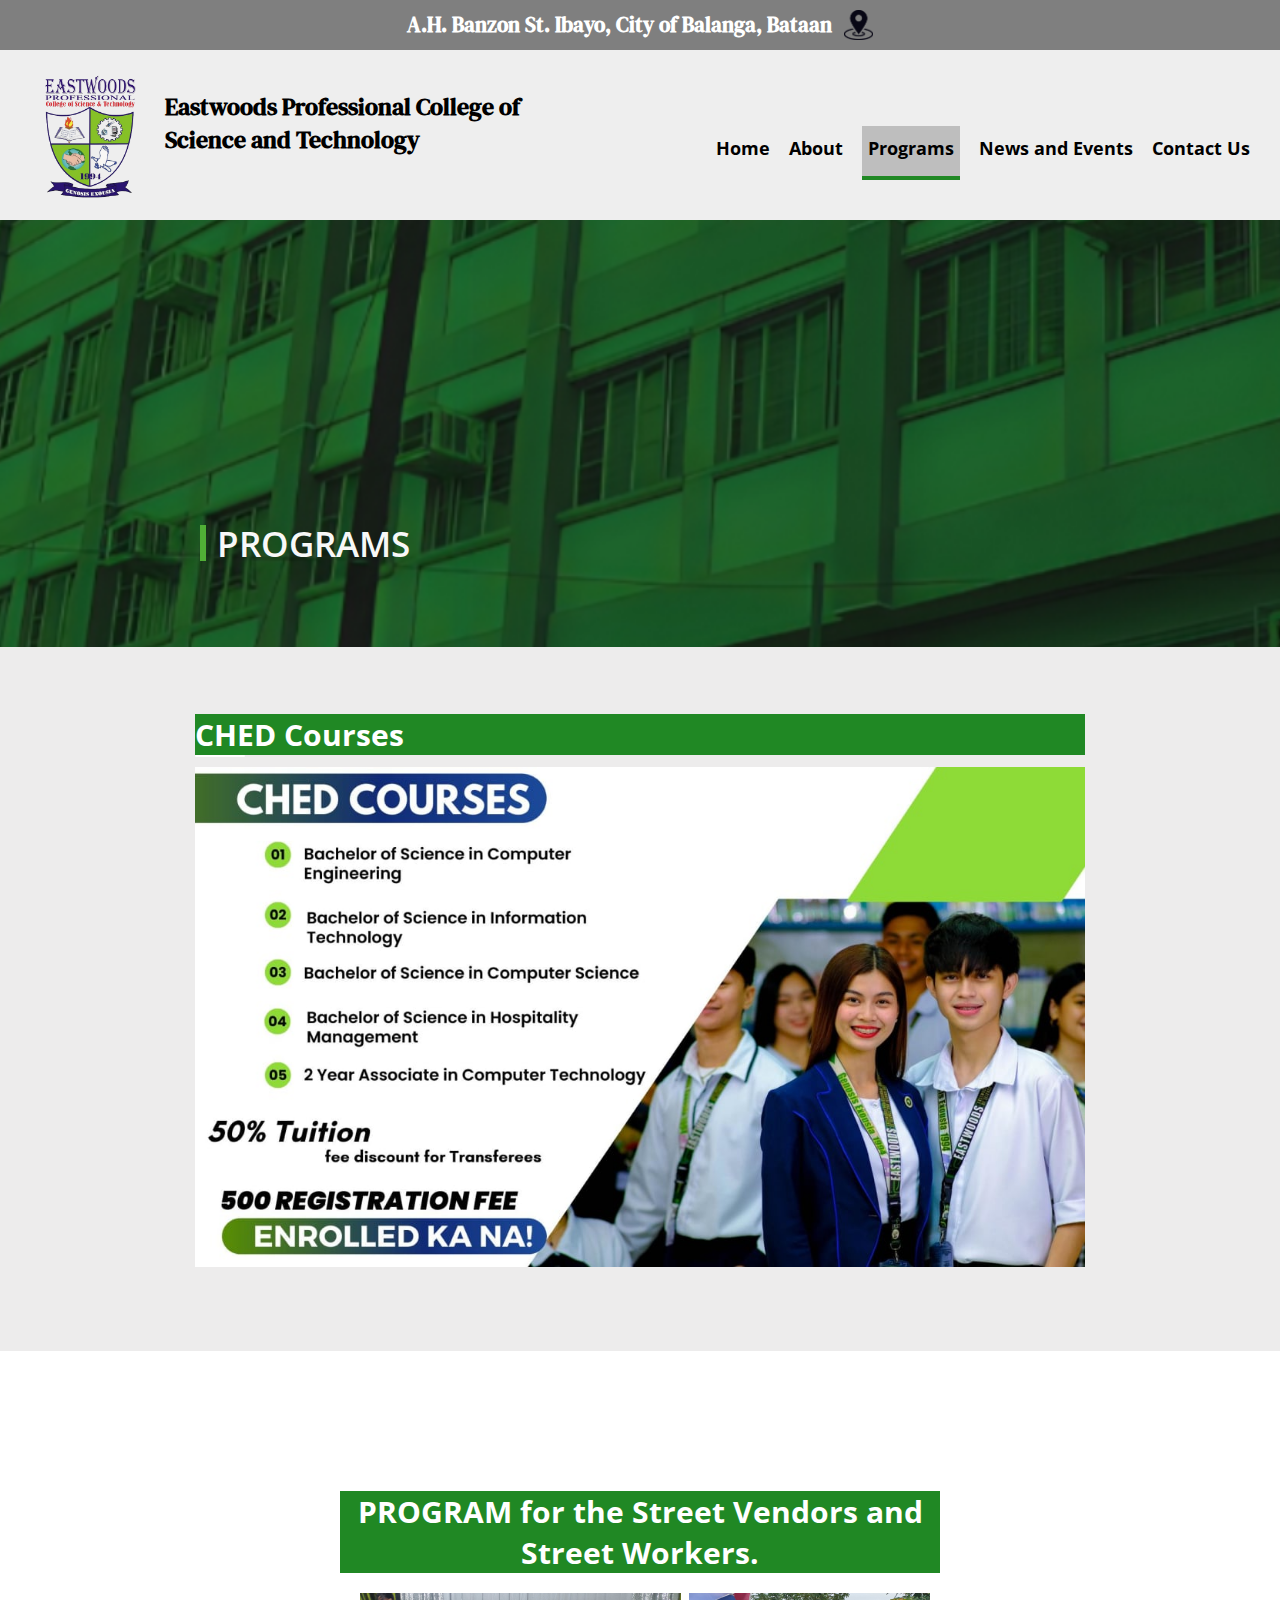
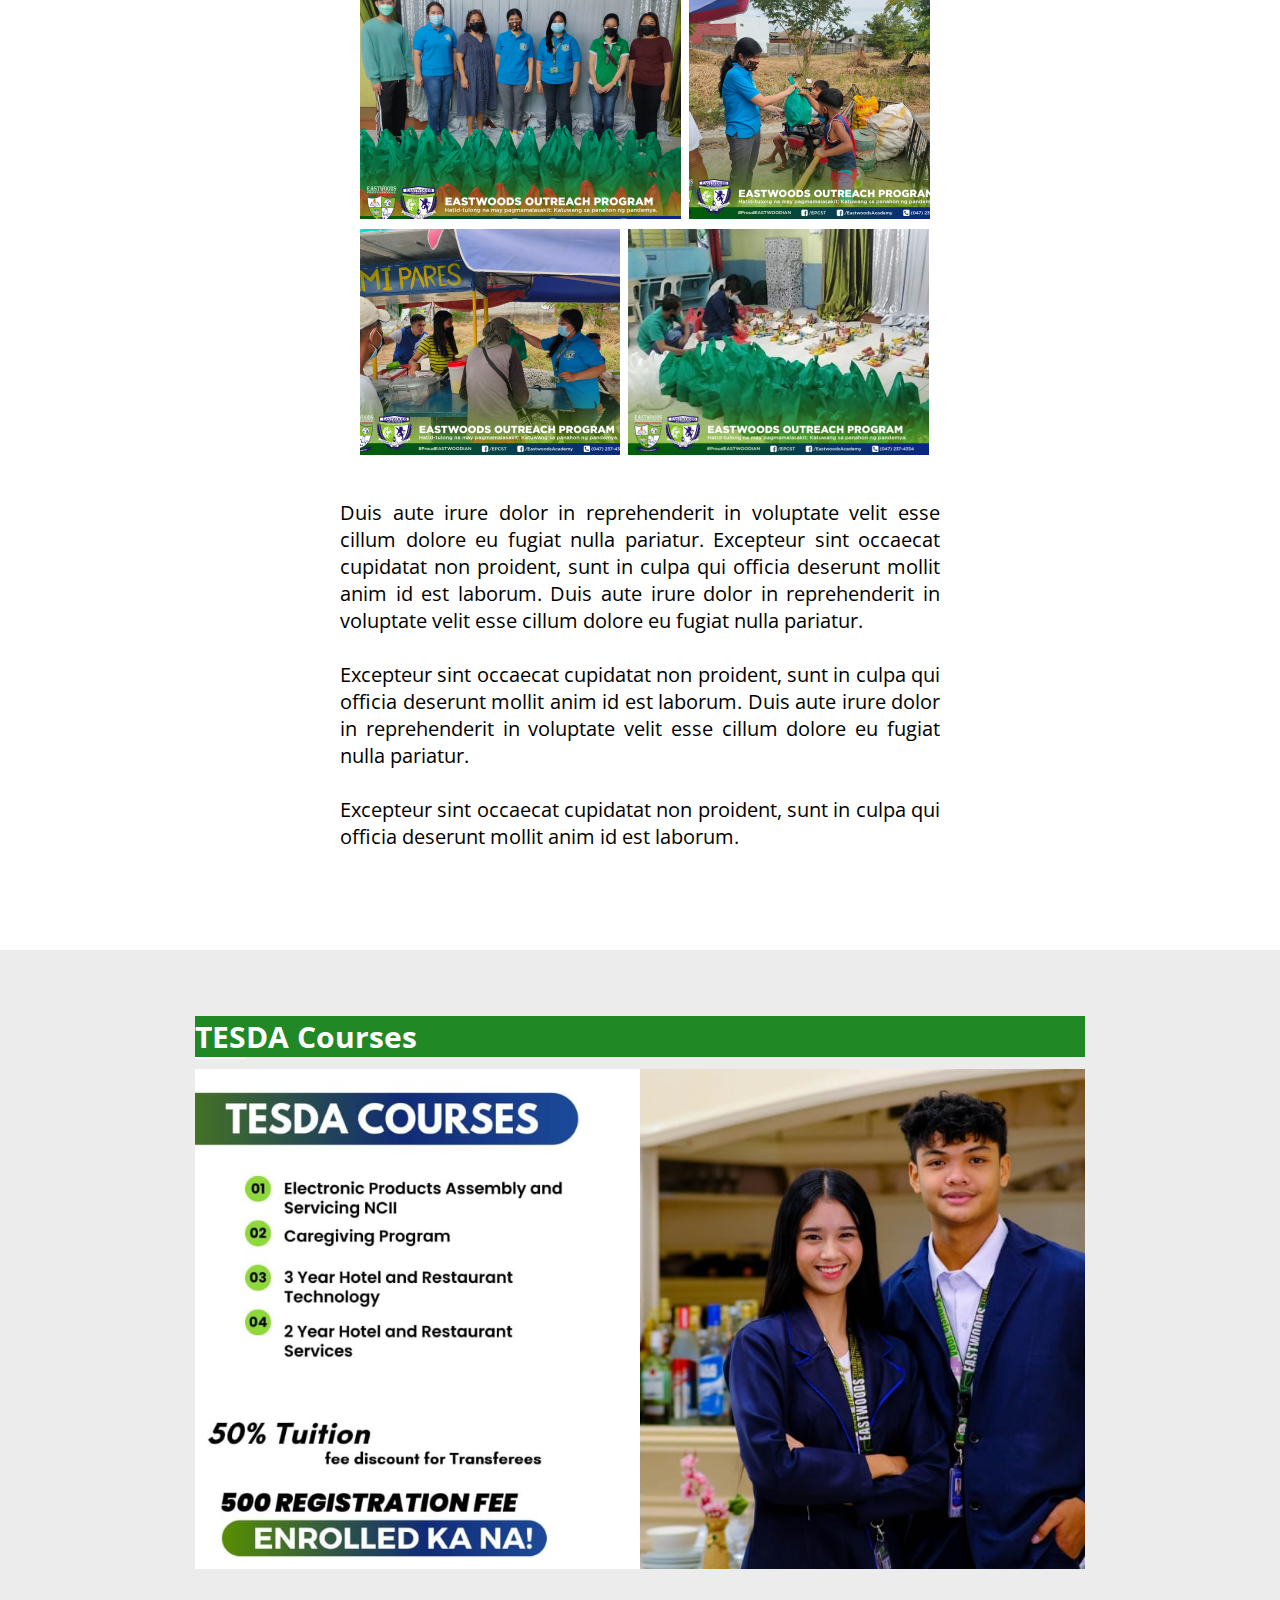
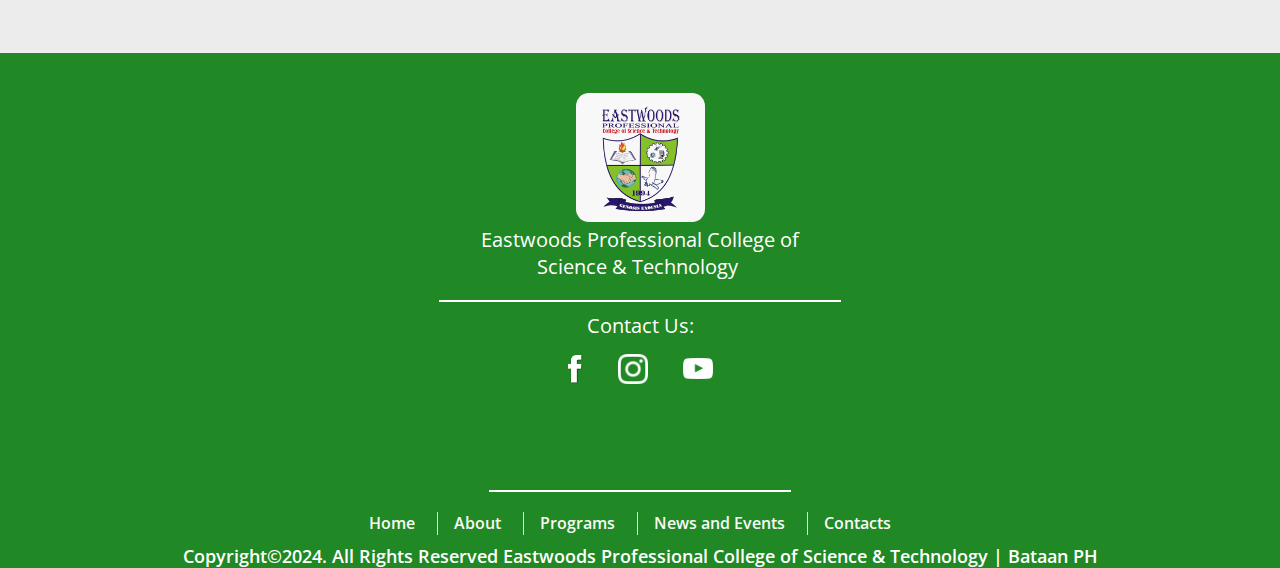
<file: programs.html>
<!DOCTYPE html>
<html lang="en">
<head>
    <meta charset="UTF-8">
    <meta name="viewport" content="width=device-width, initial-scale=1.0">
    <title>EPCST-Programs</title>
    <link rel="stylesheet" href="css/program.css">
    <link href="https://fonts.googleapis.com/css2?family=DM+Serif+Text:ital@0;1&display=swap" rel="stylesheet">
    <link href="https://fonts.googleapis.com/css2?family=DM+Serif+Text:ital@0;1&family=Open+Sans:ital,wght@0,300..800;1,300..800&display=swap" rel="stylesheet">
    <link href="https://fonts.googleapis.com/css2?family=Montserrat:ital,wght@0,100..900;1,100..900&display=swap" rel="stylesheet">
    <link href="https://fonts.googleapis.com/css2?family=Lora:ital,wght@0,400..700;1,400..700&family=Montserrat:ital,wght@0,100..900;1,100..900&family=Open+Sans:ital,wght@0,300..800;1,300..800&family=Poppins:ital,wght@0,100;0,200;0,300;0,400;0,500;0,600;0,700;0,800;0,900;1,100;1,200;1,300;1,400;1,500;1,600;1,700;1,800;1,900&family=Public+Sans:ital,wght@0,100..900;1,100..900&family=Raleway:ital,wght@0,100..900;1,100..900&family=Righteous&family=Roboto+Flex:opsz,wght@8..144,100..1000&family=Roboto:ital,wght@0,100;0,300;0,400;0,500;0,700;0,900;1,100;1,300;1,400;1,500;1,700;1,900&family=Silkscreen:wght@400;700&display=swap" rel="stylesheet">
    <link href="https://fonts.googleapis.com/css2?family=Lora:ital,wght@0,400..700;1,400..700&family=Montserrat:ital,wght@0,100..900;1,100..900&family=Open+Sans:ital,wght@0,300..800;1,300..800&family=Poppins:ital,wght@0,100;0,200;0,300;0,400;0,500;0,600;0,700;0,800;0,900;1,100;1,200;1,300;1,400;1,500;1,600;1,700;1,800;1,900&family=Public+Sans:ital,wght@0,100..900;1,100..900&family=Raleway:ital,wght@0,100..900;1,100..900&family=Righteous&family=Roboto+Flex:opsz,wght@8..144,100..1000&family=Roboto:ital,wght@0,100;0,300;0,400;0,500;0,700;0,900;1,100;1,300;1,400;1,500;1,700;1,900&family=Silkscreen:wght@400;700&display=swap" rel="stylesheet">
    <style>
        .programs-container{
            background-image: url(images/Background\ Footer.jpg);
            background-repeat: no-repeat;
            background-attachment: fixed;
            background-position: center;
            background-size: cover;
        }

        a.enroll-link {
            text-decoration: none;
            color: black;
            text-align: center;
            font-family: 'Open Sans', sans-serif;
            transition: 0.5s;
        }

        a.enroll-link:hover{
            color: white;
        }

        .enroll{
            margin-top: 20%;
            transition: 0.5s;
        }
        .enroll:hover{
            background-color: #208824;
        }

        .descr-enroll p{
            font-family: 'Open Sans', sans-serif;
            font-weight: 700;
            text-align: center;
        }
        /* SPECIAL PROGRAM */
        .photo-one-and-two, .three-and-four{
            display: flex;
            gap: 8px;
            max-width: 100%;
            height: auto;
            margin-left: 20px;
        }

        .special-program-desc{
            max-width: 600px;
            font-size: 20px;
            font-family: 'Raleway', sans-serif;
        }

        .special-program-desc{
            font-family: 'Open Sans', sans-serif;
            text-align: justify;
            text-justify: inter-word;
            margin-top: 40px;
        }

        .epcst-program-streetvendor{
            display: flex;
            justify-content: center;
            gap: 6%;
            margin-top: 40px;
            padding: 100px;
            flex-wrap: wrap;
        }

        .special-prog-title{
            background-color: #208824;
            margin-bottom: 20px;
            color: white;
        }
        /* SPECIAL PROGRM */

        .footer{
            background-image: url(images/Background\ Footer.jpg);
            background-repeat: no-repeat;
            background-attachment: fixed;
            background-position: center;
            background-size: cover;
        }
    </style>
</head>
<body>
    <div class="container">
        <!-- start of the code -->
        <div class="epcst-address">  <!--main div of the header-->
            <h3>A.H. Banzon St. Ibayo, City of Balanga, Bataan</h3>
            <img src="images/Location Icon With Transparent Background.png" alt="EPCST-Location" style="max-height: 30px;">
        </div>

        <div class="epcstnavigational" id="head-navbar">  <!--main div of the navigation-->
            <div class="epcst-logo-name">
                <img src="images/websiteLogo.png" alt="School Logo" style="max-height: 150px;">
                <h2>Eastwoods Professional College  of Science and Technology</h2>
            </div>

            <div class="epcst-navigation">
                <nav class="right-side">
                    <ul>
                        <li><a href="index.html">Home</a></li>
                        <li><a href="about.html">About</a></li>
                        <li><a href="programs.html" class="active">Programs</a></li>
                        <li><a href="newsevent.html">News and Events</a></li>
                        <li><a href="contactus..html">Contact Us</a></li>
                    </ul>
                </nav>
            </div>
        </div>
        

        <div class="programs-container"> <!--main div for about banner-->
            <div class="accent-green-line"></div>

            <div class="epcst-programs-banner">
                <h2 class="epcst-programs-title">PROGRAMS</h2>
            </div>
            
        </div>

        <div class="epcst-ched-courses-container"> <!--main div for ched courses only namali pa ng pagdeclare ng class-->

            <div class="epcst-ched-div-one">
                <h2 class="ched-title" style="font-size: 30px;">CHED Courses</h2>
                <div class="ched-vanity-line" style="margin-bottom: 10px;"></div>
                <img src="images/ched.jfif" alt="Ched Courses" class="ched-pic" style="max-height: 500px;">
            </div>

        </div>

        <div class="epcst-program-streetvendor">
            <div class="special-program-photos">
                <h2 class="special-prog-title" style="font-family: 'Open Sans', sans-serif; max-width: 600px; text-align: center; font-size: 30px;">
                    PROGRAM for the Street Vendors and Street Workers.
                </h2>

                <div class="photo-one-and-two" style="margin-bottom: 6px;">
                    <div class="photo-one">
                        <img src="images/image 5.jpg" alt="Photo One">
                    </div>
    
                    <div class="photo-two">
                        <img src="images/image 6.jpg" alt="Photo Two">
                    </div>    
                </div>

                <div class="three-and-four">
                    <div class="photo-three">
                        <img src="images/image 8.jpg" alt="Photo Three">
                    </div>
    
                    <div class="photo-four">
                        <img src="images/image 7.jpg" alt="Photo Four">
                    </div>
                </div>
            </div>

            <div class="special-program-desc">
                <p class="program-desc">
                    Duis aute irure dolor in reprehenderit in voluptate velit esse cillum dolore eu fugiat nulla pariatur. Excepteur sint occaecat cupidatat non proident, sunt in culpa qui officia deserunt mollit anim id est laborum. 
                    Duis aute irure dolor in reprehenderit in voluptate velit esse cillum dolore eu fugiat nulla pariatur. <br> <br>
                    Excepteur sint occaecat cupidatat non proident, sunt in culpa qui officia deserunt mollit anim id est laborum.
                    Duis aute irure dolor in reprehenderit in voluptate velit esse cillum dolore eu fugiat nulla pariatur. <br> <br>
                    Excepteur sint occaecat cupidatat non proident, sunt in culpa qui officia deserunt mollit anim id est laborum.  
                </p>
            </div>
        </div>


        <div class="epcst-tesda-courses"> <!--main div for tesda courses-->

            <div class="epcst-ched-div-one">
                <h2 class="tesda-title" style="font-size: 30px;">TESDA Courses</h2>
                <div class="tesda-vanity-line" style="margin-bottom: 10px;"></div><!--Design line-->
                <img src="images/tesda.jfif" alt="Ched Courses" class="ched-pic" style="max-height: 500px;">
            </div>
        </div>

        <div class="footer"><!--main div for footer-->


            <div class="schooLogo"> <!--Putek nalagay sorry -->
                <img src="images/websiteLogo.png" alt="schoollogo" style="max-height: 129px; background-color: #f8f8f8; border-radius: 10%; margin-top: 40px;" class="footer-logo">
                <p class="footerSchoolName">Eastwoods Professional College of Science & Technology </p>
    
                <div class="division-line"></div><!--Vanity-->
    
                <div class="epcst-socials">
                    <p class="socials-title">Contact Us:</p>
    
                    <div class="epcst-socialButtons">
                        <div class="epcst-fb">
                            <a href="#"><img src="images/fb.png" alt="East FB" style="max-height: 30px; max-width: 30px;"></a>
                        </div>
                        <div class="epcst-ig">
                            <a href="#"><img src="images/instagram-white-icon.png" alt="East IG" style="max-height: 30px; max-width: 30px;"></a>
                        </div>
                        <div class="epcst-youtubee">
                            <a href="#"><img src="images/yt.png" alt="East Youtube" style="max-height: 30px; max-width: 30px; margin-top: 4px;"></a>
                        </div>
                    </div>
                </div>
    
                <div class="division-line-2"></div>
    
                <div class="epcst-footer-nav">
                    <nav class="epcst-footer-nav-buttons">
                        <ul>
                            <li><a href="index.html">Home</a></li>
                            <li><a href="about.html">About</a></li>
                            <li><a href="programs.html">Programs</a></li>
                            <li><a href="newsevent.html">News and Events</a></li>
                            <li><a href="#">Contacts</a></li>
                        </ul>
                    </nav>
                </div>
    
                <div class="end-epcst">
                    <p class="epcst-end">Copyright©2024. All Rights Reserved Eastwoods Professional College of Science & Technology | Bataan PH</p>
                </div>
    
            </div>
    
        </div>

         <!-- end of the code -->
    </div>

    <script src="script/stickyNav.js"></script>
</body>
</html>
</file>
<file: css/about.css>
*{
    margin: 0;
    padding: 0;
}

body{
    overflow-x: hidden;
}

/* HEADER */
.epcst-address{
    text-align: center;
    padding: 10px;
    font-family: 'DM Serif Text',  sans-serif;
    background-color: rgba(0, 0, 0, 0.5);
    color: #FFFFFF;
    display: flex;
    justify-content: center;
    gap: 1%;
    font-size: 18px;
    margin-left: -450px;
    width: 1930px;
}
/* HEADER */

/* NAVIGATION */
.epcstnavigational{
    padding: 10px;
    background-color: #eeeeee;
    display: flex;
    justify-content: center;
    gap: 40vh;
    flex-wrap: wrap;
    margin-left: -450px;
    width: 1930px;

}

.epcst-logo-name h2{
    max-width: 400px;
    font-family: 'DM Serif Text', sans-serif;
    margin-top: 30px;
}

.epcst-logo-name{
    display: flex;
}

.right-side a{
    text-decoration: none;
    font-family: 'Open Sans', sans-serif;
    color: black;
    font-weight: 700;
    position: relative;
    transition: 0.5s;
    font-size: 18px;
}

.right-side a:hover{
    background-color: rgba(0, 0, 0, 0.2);
    padding: 10px 6px 16px 6px;
    border-bottom: 4px solid #208824;
}

.active{
    background-color: rgba(0, 0, 0, 0.2);
    padding: 10px 6px 16px 6px;
    border-bottom: 4px solid #208824;
}

.right-side li{
    display: inline;
    margin-right: 20px;
    transition: 0.2s;
    padding-bottom: 20px;
}

.epcst-navigation{
    margin-top: 6%;
    display: flex;
    flex-wrap: wrap;
}

.sticky {
    position: fixed;
    top: 0;
    width: 100%;
    z-index: 999;
}

.sticky + .footer{
    padding-top: 60px;
}

/* NAVIGATIOn */

/* ABOUT BANNER and ABOUT */
.accent-green-line{
    border: 3px solid #50AF36;
    max-width: 0px;
    height: 30px;
    margin-top: 5px;
}

.epcst-about-title{
    font-family: 'Open Sans', sans-serif;
    font-size: 35px;
    color: #F8F8F8;
    font-weight: 700;
    font-style: italic;
}

.about-container{
    display: flex;
    padding: 400px 0px 80px 100px;
    gap: 1%;
    margin-left: -350px;
}

.epcst-abt-desc{
    max-width: 800px;
    font-family: 'Open Sans', sans-serif;
    font-size: 15px;
    text-align: justify;
    text-justify: inter-word;
    margin-top: 10px;
}

.glance-title{
    background-color: #208824;
    color: white;
    font-family: 'Open Sans', sans-serif;
    font-weight: 700;
    max-width: 355px;
    margin-top: 20px;
    margin-bottom: 10px;
    font-size: 35px;
    padding-left: 10px;
}

.about-container-2{
    display: flex;
    padding: 40px 0px 0px 0px;
    gap: 10%;
    justify-content: center;
    flex-wrap: wrap;
    background-color: #f1f1f1;
    padding-bottom: 75px;
}

/* ABOUT BANNER and ABOUT*/ 

/* ACCENT COLOR */
.accent-color-green{
    border: 1px solid green;
    margin: 0px 0px 0px 0px;
    padding: 6px;
    background-color: green;
}


.accent-color-black{
    border: 1px solid rgba(0, 0, 0, 0.9);
    background-color: rgba(0, 0, 0, 0.9);
    margin: 0px 0px 10px 0px;
    padding: 6px;
}

.accent-white-line{
    background-color: white;
    margin: 0px 0px 0px 0px;
    padding: 3px;
}
/* ACCENT COLOR */

/* MISSION AND VISION */
.mission-title, .vision-title{
    color: white;
    font-family: 'Open Sans', sans-serif;
    font-weight: 700;
    font-size: 30px;
    text-align: center;
    max-width: 1000px;
    margin-bottom: 20px;
    margin-top: -40px;
}

.mission-desc, .vision-desc{
    max-width: 600px;
    font-family: 'Raleway', sans-serif;
    text-align: justify;
    text-justify: inter-word;
    margin: 0px auto 0px auto;
    margin-bottom: 20px;
    font-size: 18px;
}

.mission-vision-container{
    display: flex;
    justify-content: center;
    gap: 6%;
    background-color: #EDECEC;
    padding-bottom: 40px;
}

.title-color-black{
    background-color: #208824;
    padding: 20px;
}

/* MISSION AND VISION */

/* HYMN */
.epcst-hymn-container h2{
    font-family: 'Open Sans', sans-serif;
    font-size: 30px;
    font-weight: 700;
    background-color: #208824;
    color: white;
    text-align: center;
}

.epcst-hymn-container p{
    max-width: 800px;
    margin-left: auto;
    margin-right: auto;
    text-align: center;
    font-family: 'Raleway', sans-serif;
    font-size: 20px;
    margin-top: 20px;
    padding-bottom: 20px;
}

.epcst-hymn-container{
    background-color: #EDECEC;
}
/* HYMN */

/* FOOTER */
.footer{
    background-color: #208824;
    text-align: center;
}

.footerSchoolName, .epcst-socials, .epcst-end{
    font-family: 'Open Sans', sans-serif;
    font-size: 20px;
    color: white;
    max-width: 350px;
    margin: 0px auto 0px auto;
    font-weight: 500;
}

.epcst-socials{
    margin-top: 10px;
}

.division-line, .division-line-2{
    border: 1px solid white;
    max-width: 400px; 
    margin: 20px auto 0px auto;
}

.division-line-2{
    margin-top: 100px;
    max-width: 300px;
}

.epcst-socialButtons{
    display: flex;
    justify-content: center;
    gap: 10%;
    margin-top: 15px;
}

.epcst-footer-nav-buttons a{
    text-decoration: none;
    color: #F8F8F8;
    font-family: 'Open Sans', sans-serif;
    font-weight: 600;
    text-align: center;
    margin-right: 20px;
}

.epcst-footer-nav-buttons ul{
    display: flex;
    justify-content: center;
    flex-wrap: wrap;
    gap: 1.5%;
    list-style: none;
    padding:0 7px;
}

.epcst-footer-nav-buttons li{
    position:relative;
}

.epcst-footer-nav{
    margin-top: 20px;
}

ul li:not(:last-child)::after{
    content:""; 
    border:1px solid #e2e2e2;
    border-width: 1px 1px 0 0;
    position:absolute; 
    right:-3px; 
    top:0; 
    height:100%;
}

.epcst-end{
    font-family: 'Open Sans', sans-serif;
    font-size: 18px;
    font-weight: 600;
    max-width: 1000px;
}

.end-epcst{
    margin-top: 10px;
}
.mobileBanner{
    display: none;
}
.epcst-logo-name2{
    display: none;
}
.mob-old-bldg, .greenBarMission, .greenBarVision
, .greenBarHymn{
    display: none;
}

/* FOOTER */

@media screen and (max-width: 1449px){    
    .right-side li{
        margin-right: 15px;
    }

    .epcstnavigational{
        gap: 12%;
    }

}

@media screen and (max-width: 1259px){
    .right-side li{
        margin-right: 15px;
    }

    .epcstnavigational{
        gap: 10%;
    }
}

@media screen and (max-width: 1239px){
    .epcstnavigational{
        gap: 8%;
    }
}
@media only screen and (max-width: 480px){
    .epcst-address, 
    .epcst-navigation, 
    .epcst-logo-name h2, 
    .epcst-navigation,
    .epcstnavigationa,
    .epcst-about-title,
    .accent-white-line,
    .about-container,
    .epcstnavigational{
        display: none;
    }
    .topnav :nth-child(1){
        visibility: hidden;
    }
    
    .mobileBanner{
        height: 800px;
        display: flex;
        
    }
    .topnaver{
        display: inline;
        position: fixed;
        font-family: Montserrat;
        
    }
    .topnaver.responsive {
        width: 885px; 
        background-color: #054708;
        opacity: 0.90;
        overflow: hidden;
        
        
    }
    .topnaver.responsive .icon {
    position: absolute;
    left: 0;
    top: 0;
    color: white;
    margin-left: 450px;
    margin-top: 30px;
    
    }
    .topnaver a:not(:first-child) 
    {
    display: none;
    }
    .topnaver a.icon 
    {
    left: 0;
    display: block;
    
    }
    .topnaver.responsive a {
    float: none;
    display: block;
    text-align: left;
    margin-left: 480px;
    

    }
    
    .topnaver.responsive a:first-child{
        margin-top: 80px;
    }
    .topnaver.responsive a:hover{
        color: white;
        
    }
    .topnaver {
        overflow: hidden;
        margin-right: 410px;
        opacity: 0.95;
        margin-top: -10px;
    }
    .topnaver .icon{
        color: white;
        margin-left: 120px;
        font-size: 45px; 
        margin-top: 10px;
    }
    .topnaver a {
        float: left;
        display: block;
        color: white;
        text-align: center;
        padding: 10px 14px;
        text-decoration: none;
        font-weight: 520;
        font-size: 19px;
    }
    
    .topnaver a:hover {
        background-color: #085c13;
        opacity: 0.90;
        
    } 
    .search-icon-mob{
        height: 25px;
        margin-top:  51px;
        margin-left: 265px;
        display: flex;
        cursor: pointer;
        padding: 10px 20px;
        border-radius: 30px;
        align-items: center;
        position: fixed;
        
        
    }
    .epcst-logo-name2{
        display:flex;
        margin-bottom:  -300px;
        margin-left: 140px;
        position: fixed;
        
    }
    .search-icon-mob:hover{
        background: #047417;
        box-shadow: 0 10px 25px rgba(0, 0, 0, 0.3);
        margin-right: 80px;
    }
    .search-icon-mob:hover input{
        width: 80px;
        left: 0;
        
    }
    .search-icon-mob input{
        width: 0;
        outline: none;
        border: none;
        font-weight: 500;
        transition: 0.6s;
        background: transparent;
        color: white;
        font: 28px;

    }
    .search-icon-mob a .fas{
        font: 40px;
        font-family: Montserrat;
    } 
    .search-icon-mob i{
        font-size: 45px;
        color: white;
    }
    .east-old-bldg{
        display: none;
    }
    .mob-old-bldg{
        display: block;
    }
    .epcst-about-school .aboutText{ 
        width: 220px;
        height: 300px;
        margin-right: 230px;
        
    }
    .aboutText p{
        font-size: 18px;
    }
    .epcst-glance img{
        width: 150px;
        height: 70px;
    }
    .epcst-glance{
        margin-top: -470px;
        margin-left: 170px;
        width: 150px;
    }
    .epcst-glance h2{
        font-size: 24px;
    }
    .epcst-glance ul{
        font-size: 18px;
    }
    .title-color-black{
        width: 400px;
    }

    .mission-vision-container{
        display: block;
        width: 350px;
        margin-top: 50px;
        margin-left: 25px;
        background-color: white;
        
    }
    .mission-desc, .vision-desc{
        font-size: 19px;
        margin-bottom: 100px;
    }
    .title-color, 
    .title-color-black, 
    .accent-color-green,
    .accent-color-black
    {
        display: none;
    }
    .greenBarMission{
        width: 350px;
        background-color: green;
        height: 50px;
        margin-bottom: 15px;
        margin-left: 3px;
        display: block;
    }
    .greenBarMission h2{
        font-size: 24px;
        font-weight: 700;
        padding-top: 7px;
    }
    .greenBarVision{
        width: 350px;
        background-color: green;
        height: 50px;
        margin-bottom: 15px;
        margin-left: 3px;
        display: block;
    }
    .greenBarVision h2{
        font-size: 24px;
        font-weight: 700;
        padding-top: 7px;
    }
    .greenBarHymn{
        width: 350px;
        background-color: green;
        height: 50px;
        margin-bottom: 15px;
        margin-left: 25px;
        display: block;
    }
    .greenBarHymn h1{
        font-size: 24px;
        font-weight: 700;
        padding-top: 7px;
        
    }
    .epcst-hymn-container h2{
        display: none;

    }

    .epcst-hymn-container p{
        text-align: justify;
        text-justify: inter-word;
        margin-right: 105px;
        background-color: white;
        width: 350px;
    

    }
    .about-container-2{
        background-color: white;
    }
    .qwe{
        background-color: rgba(3, 163, 51, 0.555);
        width: 400px;
        height: 120px;
        opacity: 0.20;
        box-shadow: 5px 5px  5px  5px  black;
        position: fixed;

    }
    .footer{
        width: 400px;
    }
    
      
}
</file>
<file: css/contact.css>
*{
    padding: 0;
    margin: 0;
}

body{
    overflow-x: hidden;
}

/* HEADER */
.epcst-address{
    text-align: center;
    padding: 10px;
    font-family: 'DM Serif Text',  sans-serif;
    background-color: rgba(0, 0, 0, 0.5);
    color: #FFFFFF;
    display: flex;
    justify-content: center;
    gap: 1%;
    font-size: 18px;
}
/* HEADER */

/* NAVIGATION */
.epcstnavigational{
    padding: 10px;
    background-color: #eeeeee;
    display: flex;
    justify-content: center;
    gap: 40vh;
    flex-wrap: wrap;
}

.epcst-logo-name h2{
    max-width: 400px;
    font-family: 'DM Serif Text', sans-serif;
    margin-top: 30px;
}

.epcst-logo-name{
    display: flex;
}

.right-side a{
    text-decoration: none;
    font-family: 'Open Sans', sans-serif;
    color: black;
    font-weight: 700;
    position: relative;
    transition: 0.5s;
    font-size: 18px;
}

.right-side a:hover{
    background-color: rgba(0, 0, 0, 0.2);
    padding: 10px 6px 16px 6px;
    border-bottom: 4px solid #208824;
}

.active{
    background-color: rgba(0, 0, 0, 0.2);
    padding: 10px 6px 16px 6px;
    border-bottom: 4px solid #208824;
}

.right-side li{
    display: inline;
    margin-right: 20px;
    transition: 0.2s;
    padding-bottom: 20px;
}

.epcst-navigation{
    margin-top: 6%;
    display: flex;
    flex-wrap: wrap;
}

.sticky {
    position: fixed;
    top: 0;
    width: 99%;
    z-index: 999;
}

.sticky + .footer{
    padding-top: 60px;
}


/* NAVIGATIOn */


/* Contact Us Banner */
.accent-green-line{
    border: 3px solid #50AF36;
    max-width: 0px;
    height: 30px;
    margin-top: 5px;
}

.epcst-contact-title{
    font-family: 'DM Serif Text', sans-serif;
    font-size: 35px;
    color: #F8F8F8;
    font-weight: 400;
}

.contact-container{
    display: flex;
    padding: 300px 0px 80px 200px;
    gap: 1%;
}
/* Contact US Banner */

/* Accent Color */
.accent-color-green{
    border: 1px solid green;
    margin: 10px 0px 15px 0px;
    padding: 6px;
    background-color: green;
}
/* Accent Color */

/* Contact Us Form */
.fullname-email-container, 
.phonenum-country-container, 
.subject-container, .container-for-college-tesda,
.container-message{
    margin-bottom: 5px;
}

.text-name, .phone-number, .email-add, .country-place{
    width: 320px;
    padding: 12px;
    border-radius: 5px;
    border: 1px solid white;
    margin-bottom: 5px;
}

select{
    width: 100%;
    padding: 10px;
    border-radius: 5px;
    border: 1px solid white;
}

.subject-textbox{
    width: 98%;
    padding: 8px;
    border-radius: 5px;
    margin-top: 5px;
    border: 1px solid white;
}

.message-textbox{
    width: 100%;
    padding-bottom: 200px;
    padding-left: 2px;
    padding-top: 5px;
    border-radius: 5px;
    border: 1px solid white;
}

.form-background{
    background-color: rgba(0, 0, 0, 0.5) ;
    max-width: 700px;
    padding: 80px;
    margin: 40px 0px 40px 150px;
}

.form-background h4{
    font-family: 'Open Sans', sans-serif;
    font-weight: 400;
    text-align: center;
    color: white;
}

input[type=submit]{
    padding: 10px 20px 10px 20px;
    width: 100%;
    background-color: rgba(217, 217, 217, 0.4);
    border: 1px solid rgba(217, 217, 217, 0.4);
    border-radius: 5px;
    margin-top: 10px;
    font-family: 'DM Serif Text', sans-serif;
    font-size: 20px;
    transition: 0.5s;
}

input[type=submit]:hover{
    background-color: rgba(0, 0, 0, 0.9);
    color: white;
}

label{
    font-family: 'DM Serif Text', sans-serif;
    font-size: 20px;
    font-weight: 400;
}

/* COntact Us Form */

/* Contact Info */
.contact-number, .facebook-page, .email-address{
    font-family: 'Inter', sans-serif;
    font-size: 15px;
    margin-top: 8px;
}

.contact-info{
    display: flex;
    gap: 5%;
}

.epcst-contact-info-container{
    display: flex;
    justify-content: center;
    gap: 15%;
    padding: 5%;
    margin-top: 20px;
    margin-bottom: 20px;
    flex-wrap: wrap;
}
/* Contact Info */

/* FOOTER */
.footer{
    background-color: #208824;
    text-align: center;
}

.footerSchoolName, .epcst-socials, .epcst-end{
    font-family: 'DM Serif Text', sans-serif;
    font-size: 20px;
    color: white;
    max-width: 350px;
    margin: 0px auto 0px auto;
}

.epcst-socials{
    margin-top: 10px;
}

.division-line, .division-line-2{
    border: 1px solid white;
    max-width: 400px; 
    margin: 20px auto 0px auto;
}

.division-line-2{
    margin-top: 100px;
    max-width: 300px;
}

.epcst-socialButtons{
    display: flex;
    justify-content: center;
    gap: 10%;
    margin-top: 15px;
}

.epcst-footer-nav-buttons a{
    text-decoration: none;
    color: #F8F8F8;
    font-family: 'Open Sans', sans-serif;
    font-weight: 600;
    text-align: center;
    margin-right: 20px;
}

.epcst-footer-nav-buttons ul{
    display: flex;
    justify-content: center;
    flex-wrap: wrap;
    gap: 1.5%;
    list-style: none;
    padding:0 7px;
}

.epcst-footer-nav-buttons li{
    position:relative;
}

.epcst-footer-nav{
    margin-top: 20px;
}

ul li:not(:last-child)::after{
    content:""; 
    border:1px solid #e2e2e2;
    border-width: 1px 1px 0 0;
    position:absolute; 
    right:-3px; 
    top:0; 
    height:100%;
}

.epcst-end{
    font-family: 'Open Sans', sans-serif;
    font-size: 18px;
    font-weight: 600;
    max-width: 1000px;
}

.end-epcst{
    margin-top: 10px;
}
/* FOOTER */

@media screen and (max-width: 1449px){    
    .right-side li{
        margin-right: 15px;
    }

    .epcstnavigational{
        gap: 12%;
    }

}

@media screen and (max-width: 1259px){
    .right-side li{
        margin-right: 15px;
    }

    .epcstnavigational{
        gap: 10%;
    }
}

@media screen and (max-width: 1239px){
    .epcstnavigational{
        gap: 8%;
    }

}
</file>
<file: css/newsandevents.css>
*{
    padding: 0;
    margin: 0;
}

body{
    overflow-x: hidden;
}

/* HEADER */
.epcst-address{
    text-align: center;
    padding: 10px;
    font-family: 'DM Serif Text',  sans-serif;
    background-color: rgba(0, 0, 0, 0.5);
    color: #FFFFFF;
    display: flex;
    justify-content: center;
    gap: 1%;
    font-size: 18px;
}
/* HEADER */

/* NAVIGATION */
.epcstnavigational{
    padding: 10px;
    background-color: #eeeeee;
    display: flex;
    justify-content: center;
    gap: 40vh;
    flex-wrap: wrap;
}

.epcst-logo-name h2{
    max-width: 400px;
    font-family: 'DM Serif Text', sans-serif;
    margin-top: 30px;
}

.epcst-logo-name{
    display: flex;
}

.right-side a{
    text-decoration: none;
    font-family: 'Open Sans', sans-serif;
    color: black;
    font-weight: 700;
    position: relative;
    transition: 0.5s;
    font-size: 18px;
}

.right-side a:hover{
    background-color: rgba(0, 0, 0, 0.2);
    padding: 10px 6px 16px 6px;
    border-bottom: 4px solid #208824;
}

.active{
    background-color: rgba(0, 0, 0, 0.2);
    padding: 10px 6px 16px 6px;
    border-bottom: 4px solid #208824;
}

.right-side li{
    display: inline;
    margin-right: 20px;
    transition: 0.2s;
    padding-bottom: 20px;
}

.epcst-navigation{
    margin-top: 6%;
    display: flex;
    flex-wrap: wrap;
}

.sticky {
    position: fixed;
    top: 0;
    width: 99%;
    z-index: 999;
}

.sticky + .footer{
    padding-top: 60px;
}

/* NAVIGATIOn */

/* NEWS */
.accent-green-line{
    border: 3px solid #50AF36;
    max-width: 0px;
    height: 30px;
    margin-top: 5px;
}

.epcst-newsevents-title{
    font-family: 'DM Serif Text', sans-serif;
    font-size: 35px;
    color: #F8F8F8;
    font-weight: 400;
}

.newsevents-container{
    display: flex;
    padding: 300px 0px 80px 200px;
    gap: 1%;
}
/* NEWS */

/* NEWS AND EVENTS */
.news-tile h4, .news-tile h2{
    font-family: 'Open Sans', sans-serif;
}

.news-tile h4{
    font-weight: 400;
    text-align: justify;
    text-justify: inter-word;
    max-width: 250px;
    margin-bottom: 40px;
}

.news-tile h2{
    max-width: 300px;
    margin-bottom: 20px;
}

.news-tile p{
    margin-top: 40px;
    font-family: 'Open Sans', sans-serif;
    color: rgba(0, 0, 0, 0.5);
    font-weight: 500;
}

.news-sub-container{
    display: flex;
    justify-content: center;
    margin: 20px 0px 50px 0px;
    gap: 5%;
    flex-wrap: wrap;
}

.date-and-comment li{
    font-family: 'Open Sans', sans-serif;
    color: rgba(0, 0, 0, 0.5);
    font-weight: 500;
    padding-top: 40px;
}

.date-and-comment{
    display: flex;
    gap: 5%;
}

.epcst-readmore-button {
    text-decoration: none;
    color: rgba(0, 0, 0, 0.9);
    font-family: 'Open Sans', sans-serif;
    font-weight: 800;
}

.epcst-readmore-button:hover{
    text-decoration: underline;
}

.news-tile{
    margin-top: 40px;
}
/* NEWS AND EVENTS */

/* ACCENT COLOR */
.accent-color-green{
    border: 1px solid green;
    margin: 10px 0px 10px 0px;
    padding: 6px;
    background-color: green;
}

.accent-color-black{
    border: 1px solid rgba(0, 0, 0, 0.9);
    background-color: rgba(0, 0, 0, 0.9);
    margin: -10px 0px 10px 0px;
    padding: 6px;
}
/* ACCENT COLOR */

/* FOOTER */

.footer{
    background-color: #208824;
    text-align: center;
}

.footerSchoolName, .epcst-socials, .epcst-end{
    font-family: 'DM Serif Text', sans-serif;
    font-size: 20px;
    color: white;
    max-width: 350px;
    margin: 0px auto 0px auto;
}

.epcst-socials{
    margin-top: 10px;
}

.division-line, .division-line-2{
    border: 1px solid white;
    max-width: 400px; 
    margin: 20px auto 0px auto;
}

.division-line-2{
    margin-top: 100px;
    max-width: 300px;
}

.epcst-socialButtons{
    display: flex;
    justify-content: center;
    gap: 10%;
    margin-top: 15px;
}

.epcst-footer-nav-buttons a{
    text-decoration: none;
    color: #F8F8F8;
    font-family: 'Open Sans', sans-serif;
    font-weight: 600;
    text-align: center;
    margin-right: 20px;
}

.epcst-footer-nav-buttons ul{
    display: flex;
    justify-content: center;
    flex-wrap: wrap;
    gap: 1.5%;
    list-style: none;
    padding:0 7px;
}

.epcst-footer-nav-buttons li{
    position:relative;
}

.epcst-footer-nav{
    margin-top: 20px;
}

ul li:not(:last-child)::after{
    content:""; 
    border:1px solid #e2e2e2;
    border-width: 1px 1px 0 0;
    position:absolute; 
    right:-3px; 
    top:0; 
    height:100%;
}

.epcst-end{
    font-family: 'Open Sans', sans-serif;
    font-size: 18px;
    font-weight: 600;
    max-width: 1000px;
}

.end-epcst{
    margin-top: 10px;
}

@media screen and (max-width: 1449px){    
    .right-side li{
        margin-right: 15px;
    }

    .epcstnavigational{
        gap: 12%;
    }

}

@media screen and (max-width: 1259px){
    .right-side li{
        margin-right: 15px;
    }

    .epcstnavigational{
        gap: 10%;
    }
}

@media screen and (max-width: 1239px){
    .epcstnavigational{
        gap: 8%;
    }
}
</file>
<file: css/program.css>
*{
    padding: 0;
    margin: 0;
}

body{
    overflow-x: hidden;
}

/* HEADER */
.epcst-address{
    text-align: center;
    padding: 10px;
    font-family: 'DM Serif Text',  sans-serif;
    background-color: rgba(0, 0, 0, 0.5);
    color: #FFFFFF;
    display: flex;
    justify-content: center;
    gap: 1%;
    font-size: 18px;
}
/* HEADER */

/* NAVIGATION */
.epcstnavigational{
    padding: 10px;
    background-color: #eeeeee;
    display: flex;
    justify-content: center;
    gap: 40vh;
    flex-wrap: wrap;
}

.epcst-logo-name h2{
    max-width: 400px;
    font-family: 'DM Serif Text', sans-serif;
    margin-top: 30px;
}

.epcst-logo-name{
    display: flex;
}

.right-side a{
    text-decoration: none;
    font-family: 'Open Sans', sans-serif;
    color: black;
    font-weight: 700;
    position: relative;
    transition: 0.5s;
    font-size: 18px;
}

.right-side a:hover{
    background-color: rgba(0, 0, 0, 0.2);
    padding: 10px 6px 16px 6px;
    border-bottom: 4px solid #208824;
}

.active{
    background-color: rgba(0, 0, 0, 0.2);
    padding: 10px 6px 16px 6px;
    border-bottom: 4px solid #208824;
}

.right-side li{
    display: inline;
    margin-right: 20px;
    transition: 0.2s;
    padding-bottom: 20px;
}

.epcst-navigation{
    margin-top: 6%;
    display: flex;
    flex-wrap: wrap;
}

.sticky {
    position: fixed;
    top: 0;
    width: 99%;
    z-index: 999;
}

.sticky + .footer{
    padding-top: 60px;
}

/* NAVIGATIOn */

/* PROGRAMS */
.accent-green-line{
    border: 3px solid #50AF36;
    max-width: 0px;
    height: 30px;
    margin-top: 5px;
}

.epcst-programs-title{
    font-family: 'Open Sans', sans-serif;
    font-size: 35px;
    color: #F8F8F8;
    font-weight: 600;
}

.programs-container{
    display: flex;
    padding: 300px 0px 80px 200px;
    gap: 1%;
}
/* PROGRAMS */

/* CHED and Tesda Courses */
.ched-title, .tesda-title{
    margin-top: 7.5%;
    font-family: "Open Sans", sans-serif;
    background-color: #208824;
    color: white;
}

.ched-vanity-line, .tesda-vanity-line{
    border-bottom: white 2px solid;
    border-radius: 10px;
    max-width: 50px;
}

.ched-title-2, .tesda-title-2{
    background-color: #208824;
    color: white;
    font-family: 'Open Sans', sans-serif;
    font-weight: 400;
    max-width: 355px;
    margin-top: 80px;
    margin-bottom: 10px;
    font-size: 35px;
    padding-left: 10px;
}

ul.ched-list, ul.tesda-list {
    list-style-type: decimal;
    margin-left: 20px;
    max-width:  345px;
    text-align: justify;
    text-justify: inter-word;
    font-family: 'Open Sans', sans-serif;
    font-size: 18px;
}

.epcst-ched-courses-container, .epcst-tesda-courses {
    display: flex;
    justify-content: center;
    gap: 10%;
    background-color: #EDECEC;
    padding-bottom: 80px;
    flex-wrap: wrap;
}

.ched-pic{
    max-width: 100%;
    height: auto;
}
/* CHED and Tesda Courses */


/* ACCENT COLOR */
.accent-color-green{
    border: 1px solid green;
    margin: 10px 0px 0px 0px;
    padding: 6px;
    background-color: green;
}


.accent-color-black{
    border: 1px solid rgba(0, 0, 0, 0.9);
    background-color: rgba(0, 0, 0, 0.9);
    margin: 0px 0px 10px 0px;
    padding: 6px;
}

/* ACCENT COLOR */

/* FOOTER */
.footer{
    background-color: #208824;
    text-align: center;
}

.footerSchoolName, .epcst-socials, .epcst-end{
    font-family: 'Open Sans', sans-serif;
    font-size: 20px;
    color: white;
    max-width: 350px;
    margin: 0px auto 0px auto;
}

.epcst-socials{
    margin-top: 10px;
}

.division-line, .division-line-2{
    border: 1px solid white;
    max-width: 400px; 
    margin: 20px auto 0px auto;
}

.division-line-2{
    margin-top: 100px;
    max-width: 300px;
}

.epcst-socialButtons{
    display: flex;
    justify-content: center;
    gap: 10%;
    margin-top: 15px;
}

.epcst-footer-nav-buttons a{
    text-decoration: none;
    color: #F8F8F8;
    font-family: 'Open Sans', sans-serif;
    font-weight: 600;
    text-align: center;
    margin-right: 20px;
}

.epcst-footer-nav-buttons ul{
    display: flex;
    justify-content: center;
    flex-wrap: wrap;
    gap: 1.5%;
    list-style: none;
    padding:0 7px;
}

.epcst-footer-nav-buttons li{
    position:relative;
}

.epcst-footer-nav{
    margin-top: 20px;
}

ul li:not(:last-child)::after{
    content:""; 
    border:1px solid #e2e2e2;
    border-width: 1px 1px 0 0;
    position:absolute; 
    right:-3px; 
    top:0; 
    height:100%;
}

.epcst-end{
    font-family: 'Open Sans', sans-serif;
    font-size: 18px;
    font-weight: 600;
    max-width: 1000px;
}

.end-epcst{
    margin-top: 10px;
}
/* FOOTER */

@media screen and (max-width: 1449px){    
    .right-side li{
        margin-right: 15px;
    }

    .epcstnavigational{
        gap: 12%;
    }

}

@media screen and (max-width: 1259px){
    .right-side li{
        margin-right: 15px;
    }

    .epcstnavigational{
        gap: 10%;
    }
}

@media screen and (max-width: 1239px){
    .epcstnavigational{
        gap: 8%;
    }
}
</file>
